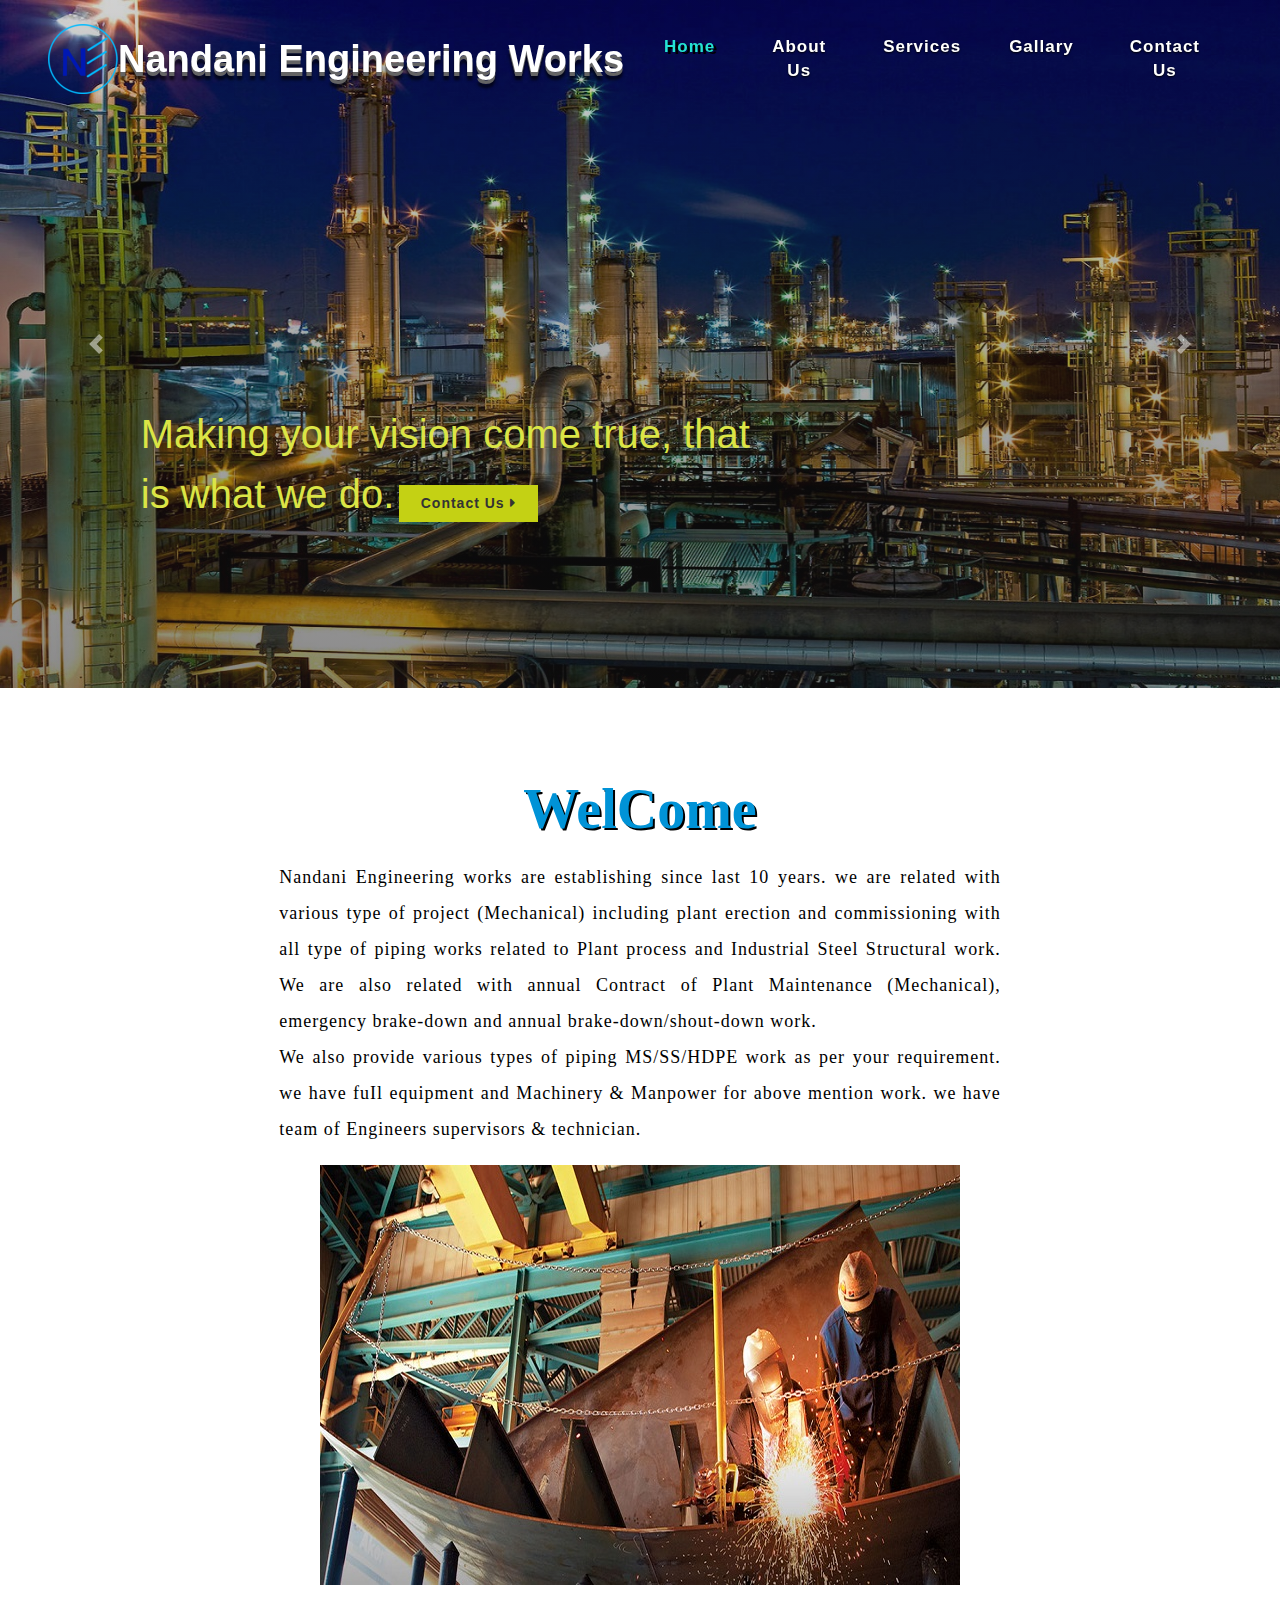
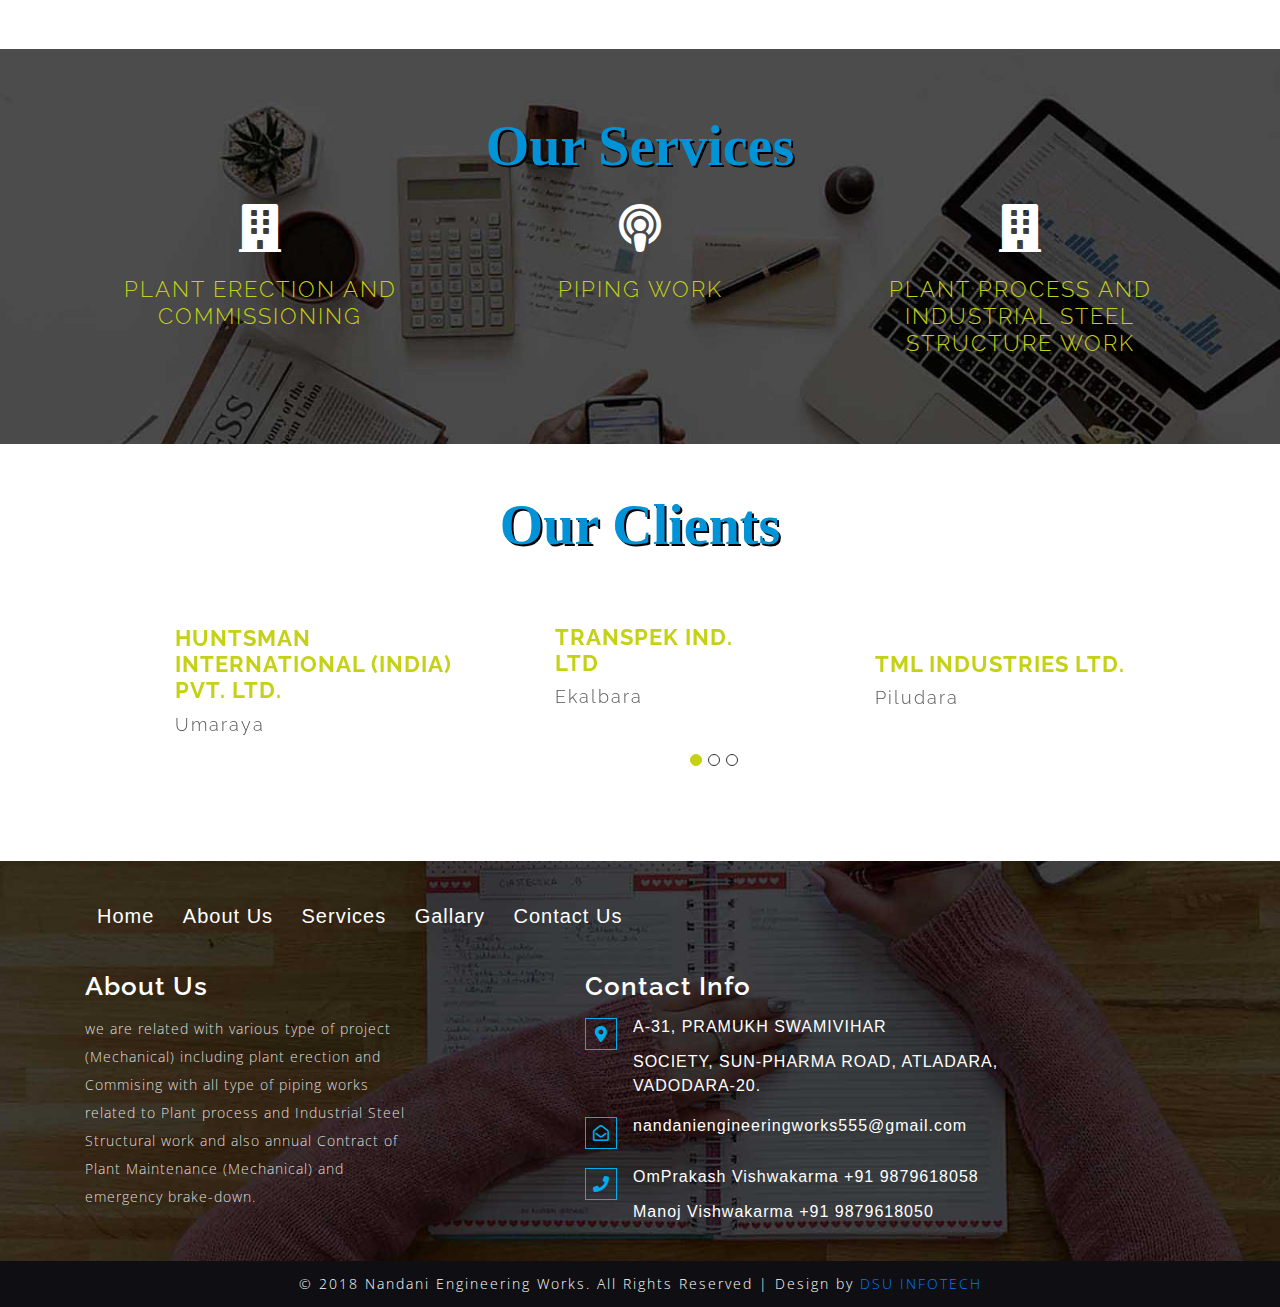
<file: index.html>
<!--
	Author: W3layouts
	Author URL: http://w3layouts.com
	License: Creative Commons Attribution 3.0 Unported
	License URL: http://creativecommons.org/licenses/by/3.0/
-->

<!DOCTYPE html>
<html>

<head>
    <link rel="shortcut icon" href="images/favicon.png" />
	<title>Nandani Engineering Works (Fabricators & Contractor)</title>
	<meta name="viewport" content="width=device-width, initial-scale=1">
	<meta charset="utf-8">
	<meta name="keywords" content="Consult Pro a Responsive web template, Bootstrap Web Templates, Flat Web Templates, Android Compatible web template, 
Smartphone Compatible web template, free webdesigns for Nokia, Samsung, LG, SonyEricsson, Motorola web design" />

	<script type="application/x-javascript">
		addEventListener("load", function () {
			setTimeout(hideURLbar, 0);
		}, false);

		function hideURLbar() {
			window.scrollTo(0, 1);
		}
	</script>
	<link rel="stylesheet" href="css/bootstrap.css"> <!-- Bootstrap-Core-CSS -->
	<link href="css/style.css" rel='stylesheet' type='text/css' />
	<!-- FlexSlider css -->
		<link rel="stylesheet" href="css/flexslider.css" type="text/css" media="screen" />
	<!-- //FlexSlider css -->

	<link href="css/fontawesome-all.css" rel="stylesheet">
	<link href="//fonts.googleapis.com/css?family=Open+Sans:300,300i,400,400i,600,600i,700,700i,800,800i" rel="stylesheet">
	<link href="//fonts.googleapis.com/css?family=Raleway:100,100i,200,200i,300,300i,400,400i,500,500i,600,600i,700,700i,800,800i,900,900i" rel="stylesheet">
</head>

<body>
	<!--Header-->

	<header>
	 <div class="agile-banner_nav">
		<nav class="navbar navbar-expand-lg navbar-light bg-light">
   <img src="images/logo2.png"></img><a class="navbar-brand" href="index.html"> Nandani Engineering Works</a>
  <button class="navbar-toggler" type="button" data-toggle="collapse" data-target="#navbarSupportedContent" aria-controls="navbarSupportedContent" aria-expanded="false" aria-label="Toggle navigation">
    <span class="navbar-toggler-icon"></span>
  </button>

  <div class="collapse navbar-collapse justify-content-center" id="navbarSupportedContent">
    <ul class="navbar-nav ml-auto">
      <li class="nav-item active">
        <a class="nav-link" href="index.html">Home <span class="sr-only">(current)</span></a>
      </li>
	  <li class="nav-item">
        <a class="nav-link" href="about.html">About Us</a>
      </li>
	  <li class="nav-item">
		<a href="services.html" class="nav-link">Services</a>
	  </li>
	   <li class="nav-item">
        <a class="nav-link" href="gallary.html">Gallary</a>
      </li>
	   <li class="nav-item">
        <a class="nav-link" href="contact.html">Contact Us</a>
      </li>
    </ul>
  </div>
</nav>
 
</div>
</header>

	<!--/banner-->
	<section class="banner-top">
	<div class="banner">
		<div id="carouselExampleIndicators" class="carousel slide" data-ride="carousel">
			<ol class="carousel-indicators">
				<li data-target="#carouselExampleIndicators" data-slide-to="0" class="active"></li>
				<li data-target="#carouselExampleIndicators" data-slide-to="1"></li>
				<li data-target="#carouselExampleIndicators" data-slide-to="2"></li>
				<li data-target="#carouselExampleIndicators" data-slide-to="3"></li>
			</ol>
			<div class="carousel-inner" role="listbox">
				<div class="carousel-item active">
					<div class="carousel-caption">
							<span class="fhome">Making your vision come true, that is what we do.</span></h3>
								<a href="contact.html">Contact Us <i class="fas fa-caret-right" aria-hidden="true"></i></a>

					</div>
				</div>
				<div class="carousel-item item2">
					<div class="carousel-caption">
						<span class="fhome">Listen better. Plan better. Build better.</span>
								<a href="contact.html">Contact Us <i class="fas fa-caret-right" aria-hidden="true"></i></a>

					</div>
				</div>
				<div class="carousel-item item3">
					<div class="carousel-caption">
							<span class="fhome">Building your visions. Creating reality.</span>
								<a href="contact.html">Contact Us <i class="fas fa-caret-right" aria-hidden="true"></i></a>

					</div>
				</div>
				<div class="carousel-item item4">
					<div class="carousel-caption">
							<span class="fhome">Always dedicated and devoted.</span>
								<a href="contact.html">Contact Us <i class="fas fa-caret-right" aria-hidden="true"></i></a>

				</div>
				</div>
			</div>
			<a class="carousel-control-prev" href="#carouselExampleIndicators" role="button" data-slide="prev">
				<span class="carousel-control-prev-icon" aria-hidden="true"></span>
				<span class="sr-only">Previous</span>
			</a>
			<a class="carousel-control-next" href="#carouselExampleIndicators" role="button" data-slide="next">
				<span class="carousel-control-next-icon" aria-hidden="true"></span>
				<span class="sr-only">Next</span>
			</a>
		</div>
	</div>
	</section>
	<!--//banner-->
<!---728x90--->
<br/>
	<!--/about-->
	<section class="about py-5">
		<div class="container py-3 py-md-3">
		<div class="w3-head-all text-center mb-3">
			<h3 class="blink">WelCome</h3>
		</div>
			<div class="about-grid ">
				<p class="fsize">Nandani Engineering works are establishing since last 10 years. we are related with various type of project (Mechanical)
including plant erection and commissioning with all type of piping works related to Plant process and Industrial Steel Structural work.
We are also related with annual Contract of Plant Maintenance (Mechanical), emergency brake-down and annual brake-down/shout-down
work.<br/>We also provide various types of piping MS/SS/HDPE work as per your requirement.
we have fuIl equipment and Machinery & Manpower for above mention work. we have team of Engineers supervisors & technician.</p>
			</div>
			<div class="about-grid1 text-center">
				<img src="images/ab2.jpg" alt="about" class="img-fluid">
			</div>
			<!--/banner-bottom-->
				</div>
	</section>
	
		<!-- /Services -->
			<div class="agile-services-w3 py-5">
				<div class="container py-3 py-md-3">
				   <div class="w3-head-all text-center mb-3">
					<h3>Our Services</h3>
					</div>
					<div class="wthree-agile-sevre-grids row my-4">
						<div class="col-lg-4  wthree-agile-grid services-align">
						       <div class="service-icons">
									<i class="fas fa-building"></i>
								</div>
								<h4>Plant Erection and commissioning</h4>
						</div>
						<div class="col-lg-4  wthree-agile-grid services-align">
						         <div class="service-icons">
								 <i class="fas fa-podcast"></i>
								</div>
								<h4>Piping Work</h4>
						</div>
						<div class="col-lg-4  wthree-agile-grid">
						        <div class="service-icons">
								<i class="fas fa-building"></i>	
								</div>
								<h4>Plant Process and Industrial Steel Structure Work</h4>
						</div>
					</div>
			    </div>
		   </div>
		<!-- //Services -->

			<!-- Team -->
<div class="team py-5" id="team">
	<div class="w3-head-all text-center mb-3">
			<h3>Our Clients</h3>
		</div>
	<div class="container py-3 py-md-3 mleft1">
		<div class="flexslider-info">
			<section class="slider">
				<div class="flexslider">
					<ul class="slides">
						<li>
							<div class="w3l-info1 row">
								<div class="col-lg-4 col-md-5 row">
									<div class="col-lg-1 col-md-1  team-grid-1">
										
									</div>
									<div class="col-lg-11 col-md-7  team-grid-2">
										<h4>Huntsman International (India) pvt. Ltd.</h4>
										<h5>Umaraya</h5>
										
									</div>
								</div>
								<div class="col-lg-4 col-md-5  row">
									<div class="col-lg-1  col-md-1 team-grid-1">
										
									</div>
									<div class="col-lg-8 col-md-7  team-grid-2">
										<h4>Transpek Ind. Ltd</h4>
										<h5>Ekalbara</h5>
									</div>
									
								</div>
								<div class="col-lg-4 col-md-5  row">
									<div class="col-lg-1  col-md-1 team-grid-1">
										
									</div>
									<div class="col-lg-11 col-md-7  team-grid-2">
										<h4>TML Industries Ltd.</h4>
										<h5>Piludara</h5>
									</div>
									
								</div>
							</div>
						</li>
						<li>
							<div class="w3l-info1 row">
								<div class="col-lg-4 col-md-5 row">
									<div class="col-lg-1 col-md-1  team-grid-1">
										
									</div>
									<div class="col-lg-11 col-md-7  team-grid-2">
										<h4>Diamond Power Infrastructure Ltd.</h4>
										<h5>Jarod / Ranoli</h5>
										
									</div>
								</div>
								<div class="col-lg-4 col-md-4  row">
									<div class="col-lg-1  col-md-1 team-grid-1">
										
									</div>
									<div class="col-lg-11 col-md-7  team-grid-2">
										<h4>Bodal Chemical Ltd.</h4>
										<h5>Dudhwada</h5>
									</div>
									
								</div>
								<div class="col-lg-4 col-md-4  row">
									<div class="col-lg-3  col-md-3 team-grid-1">
										
									</div>
									<div class="col-lg-10 col-md-7  team-grid-2">
										<h4>Kiri Industries Ltd. Unit-m.</h4>
										<h5>Karkhadi</h5>
									</div>
									
								</div>
							</div>
						</li>
						<li>
							<div class="w3l-info1 row">
								<div class="col-lg-3 col-md-5 row">
									<div class="col-lg-1 col-md-1  team-grid-1">
										
									</div>
									<div class="col-lg-7 col-md-7  team-grid-2">
										<h4>Chemical process Ind. Ltd.</h4>
										<h5>Ahmedabad</h5>
										
									</div>
								</div>
								<div class="col-lg-3 col-md-5  row">
									<div class="col-lg-1  col-md-1 team-grid-1">
										
									</div>
									<div class="col-lg-11 col-md-7  team-grid-2">
										<h4>Saugirila Construction</h4>
										<h5>Vadodara</h5>
									</div>
									
								</div>
								<div class="col-lg-3 col-md-5  row">
									<div class="col-lg-1  col-md-1 team-grid-1">
										
									</div>
									<div class="col-lg-11 col-md-7  team-grid-2 mbottom">
										<h4>Transpek Silox Industry Ltd.</h4>
										<h5>Ekalbara</h5>
									</div>
									
								</div>
								<div class="col-lg-3 col-md-5  row">
									<div class="col-lg-1  col-md-1 team-grid-1">
										
									</div>
									<div class="col-lg-10 col-md-7  team-grid-2">
										<h4>Dystuff Pvt. Ltd.</h4>
										<h5>Ekalbara</h5>
									</div>
									
								</div>
							</div>
						</li>
					</ul>
				</div>
			</section>
		</div>
	</div>
</div>
<!-- //Team -->	
	
	
	
	
			<!-- /.row -->
		<!--//about-->

		<!--/footer-->
		<section class="footer py-3 mtop">
	<div class="container"> 
		<div class="row py-4 foot-resp">
	<div class="col-lg-8 bottom-nav-main">
				<ul>
					<li>
						<a href="index.html">Home</a>
					</li>
					<li>
						<a href="about.html">About Us</a>
					</li>
					<li>
						<a href="services.html">Services</a>
					</li>
					<li>
						<a href="gallary.html">Gallary</a>
					</li>
					<li>
						<a href="contact.html">Contact Us</a>
					</li>
				</ul>
			</div>
			</div>

	 <div class="row py-3">
		<div class="col-lg-4  footer_grid foot-resp">
			<h3>About Us</h3>
			<p>we are related with various type of project (Mechanical) including plant erection and Commising with all type of piping works related to Plant process and Industrial Steel Structural work and also annual Contract of Plant Maintenance (Mechanical) and emergency brake-down.</p>
		</div>
		<div class="col-lg-5  footer_grid foot-resp mleft">
			<h3>Contact Info</h3>
			<ul class="address">
				<li><i class="fas fa-map-marker-alt" aria-hidden="true"></i>A-31, PRAMUKH SWAMIVIHAR <span>SOCIETY, SUN-PHARMA ROAD, ATLADARA, VADODARA-20.</span></li>
				<li><i class="far fa-envelope-open" aria-hidden="true"></i><a href="mailto:info@example.com">nandaniengineeringworks555@gmail.com</a></li>
				<li><i class="fas fa-phone" aria-hidden="true"></i>OmPrakash Vishwakarma +91 9879618058
						<span>Manoj Vishwakarma +91 9879618050</span></li>
				</ul>
		</div>
	   </div>
			</div>
		</section>
			<!--//footer-->
			<section class="copy-rights">
			<p class="copyright">© 2018 Nandani Engineering Works. All Rights Reserved | Design by <a href="http://www.dsuinfotech.com/" target="_blank">DSU INFOTECH</a></p>
			</section> 

<!-- js -->
	<script type="text/javascript" src="js/jquery-2.2.3.min.js"></script>
	<script type="text/javascript" src="js/bootstrap.js"></script> <!-- Necessary-JavaScript-File-For-Bootstrap --> 
	<!-- //js -->
<!-- Flex slider-script -->
	<script defer src="js/jquery.flexslider.js"></script>
		<script type="text/javascript">
		
		$(window).load(function(){
		  $('.flexslider').flexslider({
			animation: "slide",
			start: function(slider){
			  $('body').removeClass('loading');
			}
		  });
		});
	  </script>
	<!-- //Flex slider-script -->
			<!-- Calendar -->
						<link rel="stylesheet" href="css/jquery-ui.css" />
						<script src="js/jquery-ui.js"></script>
						<script>
								$(function() {
									$( "#datepicker" ).datepicker();
								});
						</script>
						<!-- //Calendar -->  

<!-- start-smooth-scrolling -->
	<script src="js/move-top.js"></script>
	<script src="js/easing.js"></script>
	<script>
		jQuery(document).ready(function ($) {
			$(".scroll").click(function (event) {
				event.preventDefault();

				$('html,body').animate({
					scrollTop: $(this.hash).offset().top
				}, 1000);
			});
		});
	</script>
	<!-- //end-smooth-scrolling -->
	
	<!-- smooth-scrolling-of-move-up -->
	<script>
		$(document).ready(function () {
			/*
			var defaults = {
				containerID: 'toTop', // fading element id
				containerHoverID: 'toTopHover', // fading element hover id
				scrollSpeed: 1200,
				easingType: 'linear' 
			};
			*/

			$().UItoTop({
				easingType: 'easeOutQuart'
			});

		});
	</script>
	<!-- //smooth-scrolling-of-move-up -->
	
	
	<!-- smooth scrolling js -->
	<script src="js/SmoothScroll.min.js"></script>
	<!-- //smooth scrolling js -->
 </body>
</html>
</file>
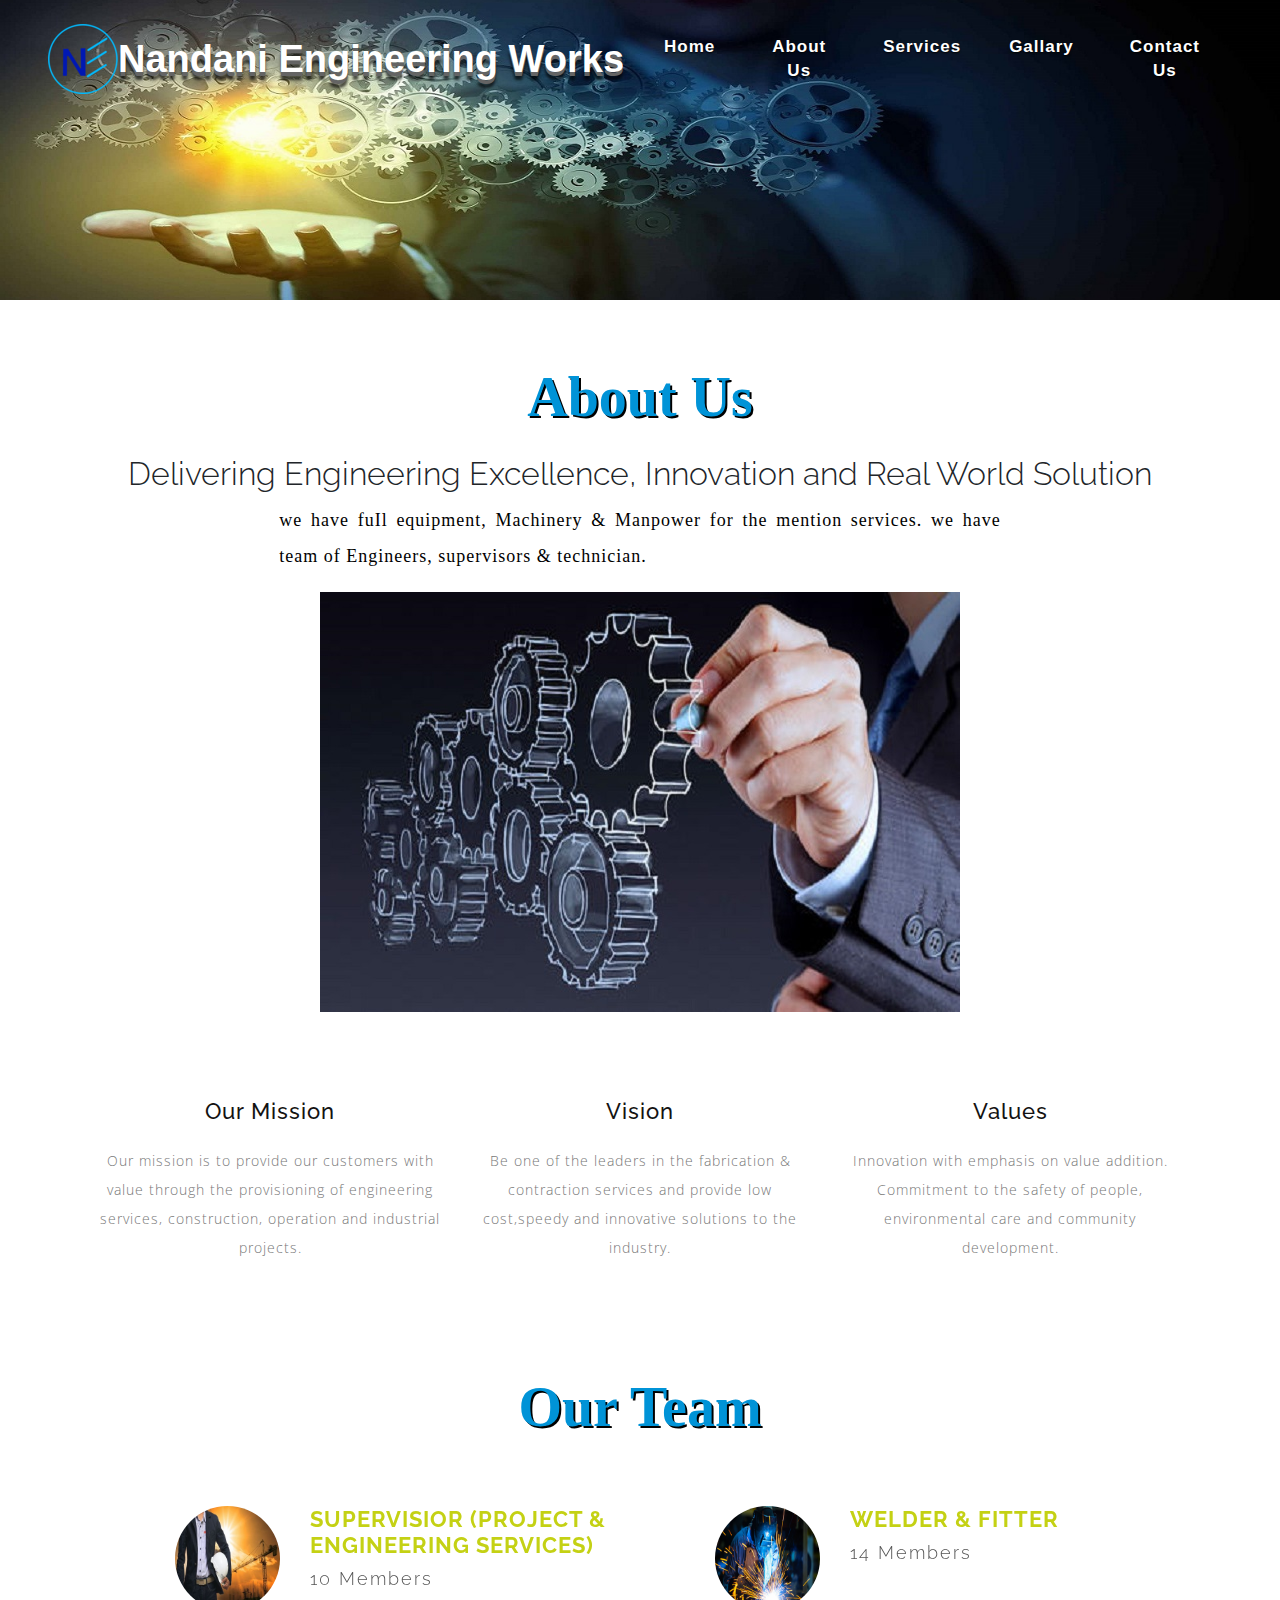
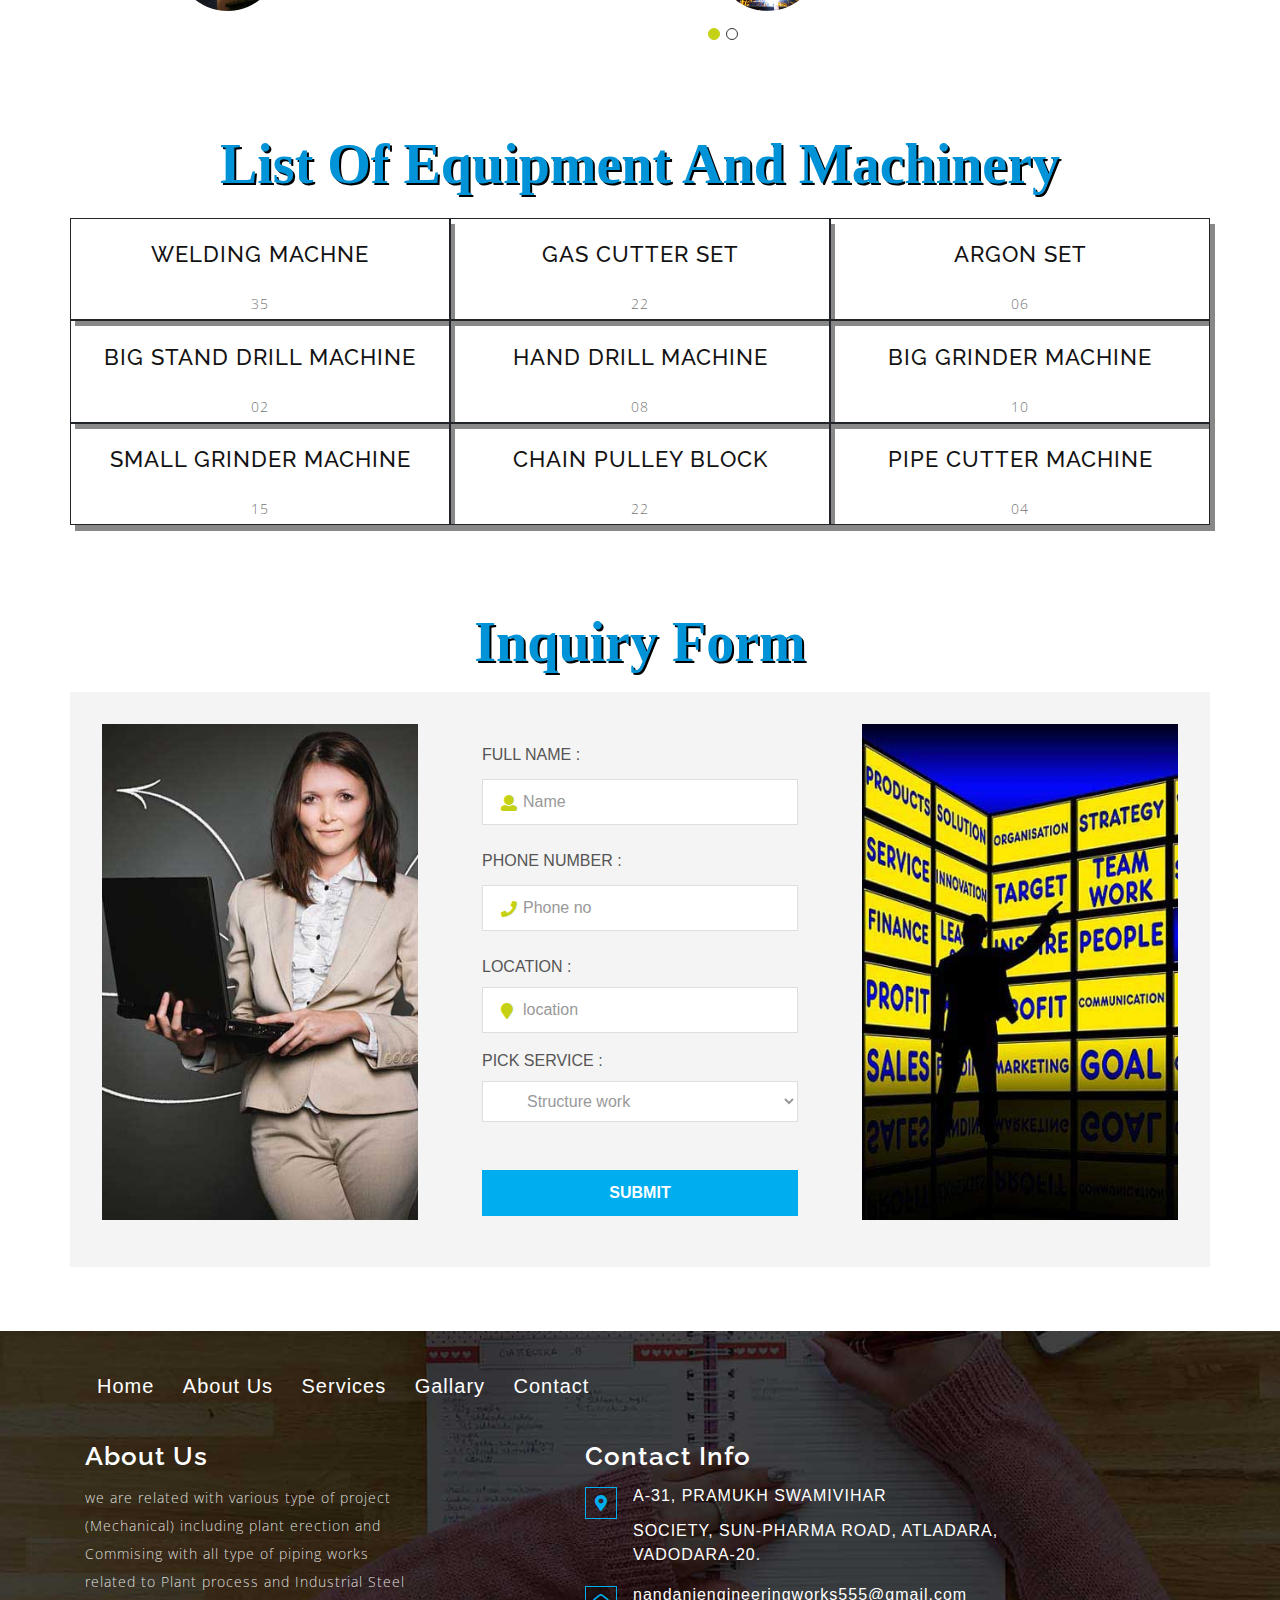
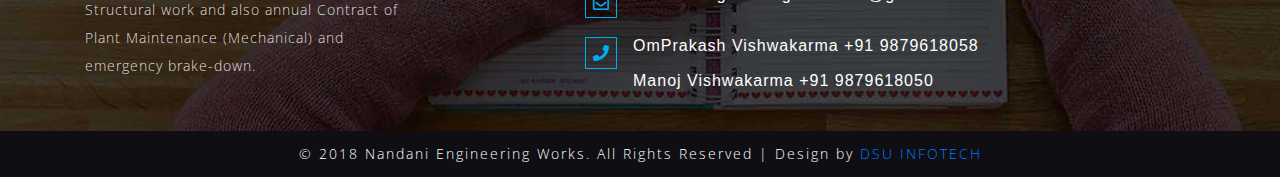
<file: about.html>
<!--
	Author: W3layouts
	Author URL: http://w3layouts.com
	License: Creative Commons Attribution 3.0 Unported
	License URL: http://creativecommons.org/licenses/by/3.0/
-->

<html lang="zxx">
  <head>
    <link rel="shortcut icon" href="images/favicon.png" />
	<title>Nandani Engineering Works (Fabricators & Contractor)</title>
	<meta name="viewport" content="width=device-width, initial-scale=1">
	<meta charset="utf-8">
	<meta name="keywords" content="Consult Pro a Responsive web template, Bootstrap Web Templates, Flat Web Templates, Android Compatible web template, 
Smartphone Compatible web template, free webdesigns for Nokia, Samsung, LG, SonyEricsson, Motorola web design" />

	<script type="application/x-javascript">
		addEventListener("load", function () {
			setTimeout(hideURLbar, 0);
		}, false);

		function hideURLbar() {
			window.scrollTo(0, 1);
		}
	</script>
	<link rel="stylesheet" href="css/bootstrap.css"> <!-- Bootstrap-Core-CSS -->
	<link href="css/style.css" rel='stylesheet' type='text/css' />
	<!-- FlexSlider css -->
		<link rel="stylesheet" href="css/flexslider.css" type="text/css" media="screen" />
	<!-- //FlexSlider css -->

	<link href="css/fontawesome-all.css" rel="stylesheet">
	<link href="//fonts.googleapis.com/css?family=Open+Sans:300,300i,400,400i,600,600i,700,700i,800,800i" rel="stylesheet">
	<link href="//fonts.googleapis.com/css?family=Raleway:100,100i,200,200i,300,300i,400,400i,500,500i,600,600i,700,700i,800,800i,900,900i" rel="stylesheet">
</head>
   <body>
      <!--navbar-->
  <!--Header-->

	<header>
	 <div class="agile-banner_nav">
		<nav class="navbar navbar-expand-lg navbar-light bg-light">
   <img src="images/logo2.png"></img><a class="navbar-brand" href="index.html">Nandani Engineering Works</a>
  <button class="navbar-toggler" type="button" data-toggle="collapse" data-target="#navbarSupportedContent" aria-controls="navbarSupportedContent" aria-expanded="false" aria-label="Toggle navigation">
    <span class="navbar-toggler-icon"></span>
  </button>

  <div class="collapse navbar-collapse justify-content-center" id="navbarSupportedContent">
    <ul class="navbar-nav ml-auto">
      <li class="nav-item">
        <a class="nav-link" href="index.html">Home <span class="sr-only">(current)</span></a>
      </li>
      
	  <li class="nav-item">
        <a class="nav-link" href="about.html">About Us</a>
      </li>
	  <li class="nav-item">
		<a href="services.html" class="nav-link">Services</a>
	  </li>
	   <li class="nav-item">
        <a class="nav-link" href="gallary.html">Gallary</a>
      </li>
	   <li class="nav-item">
        <a class="nav-link" href="contact.html">Contact Us</a>
      </li>    </ul>
  </div>
</nav>
 
</div>
</header>
      <!--//navbar-->
      <!-- banner -->
      <div class="inner_page_about">
      </div>
	<!--//banner-->
	<!--/about-->
	<section class="about py-5">
		<div class="container py-3 py-md-3">
		<div class="w3-head-all text-center mb-3">
			<h3 class="blink">About us</h3>
		</div>
			<div class="about-grid ">
				<h2 class="p-2 text-center">Delivering Engineering Excellence, Innovation and Real World Solution</h2>
				<p class="fsize">we have fuIl equipment, Machinery & Manpower for the mention services. we have team of Engineers, supervisors & technician.</p>
			</div>
			<div class="about-grid1 text-center">
				<img src="images/ab1.jpg" alt="about" class="img-fluid">
			</div>
			<!--/banner-bottom-->
	<div class="banner-bottom">
		<div class="container">

			<!-- Three columns of text below the carousel -->
			<div class="row bt-grids-main">
				<div class="col-lg-4 col-md-4 bottom-sub-grid text-center">
				

					<h4 class="sub-tittle">Our Mission</h4>
					<p>Our mission is to provide our customers with value through the provisioning of engineering services, construction, operation and industrial projects.</p>

				</div>
				<!-- /.col-lg-4 -->
				<div class="col-lg-4 col-md-4 bottom-sub-grid text-center">
					<h4 class="sub-tittle">Vision</h4>
					<p>Be one of the leaders in the fabrication & contraction services and provide low cost,speedy and innovative solutions to the industry.</p>

				</div>
				<!-- /.col-lg-4 -->
				<div class="col-lg-4 col-md-4 bottom-sub-grid text-center">
					<h4 class="sub-tittle">Values</h4>
					<p>Innovation with emphasis on value addition. Commitment to the safety of people, environmental care and community development.</p>

				</div>
				<!-- /.col-lg-4 -->

			</div>
			<!-- /.row -->
		</div>
	</div>
		</div>
	</section>
		<!--//about-->



		<!-- Team -->
<div class="team py-5" id="team">
	<div class="w3-head-all text-center mb-3">
			<h3>Our Team</h3>
		</div>
	<div class="container py-3 py-md-3 mleft1">
		<div class="flexslider-info">
			<section class="slider">
				<div class="flexslider">
					<ul class="slides">
						<li>
							<div class="w3l-info1 row">
								<div class="col-lg-6 col-md-6 row">
									<div class="col-lg-3 col-md-3  team-grid-1">
										<img src="images/team1.jpg" alt="" class="img-fluid" />
									</div>
									<div class="col-lg-9 col-md-7  team-grid-2">
										<h4 class="col1">SUPERVISIOR (PROJECT & ENGINEERING SERVICES)</h4>
										<h5>10 Members</h5>
										</div>
								</div>
								<div class="col-lg-6 col-md-6  row">
									<div class="col-lg-3  col-md-3 team-grid-1">
										<img src="images/team2.jpg" alt="" class="img-fluid" />
									</div>
									<div class="col-lg-7 col-md-7  team-grid-2">
										<h4 class="col1">WELDER & FITTER</h4>
										<h5>14 Members</h5>
										</div>
									
								</div>
									
							</div>
						</li>
						<li>
							<div class="w3l-info1 row">
								<div class="col-lg-6 col-md-6  row">
									<div class="col-lg-3 col-md-3  team-grid-1">
										<img src="images/team3.jpg" alt="" class="img-fluid" />
									</div>
									<div class="col-lg-7 col-md-7 team-grid-2 col1">
										<h4>RIGGER</h4>
										<h5>35 Members</h5>
										</div>
									<div class="clearfix"></div>
								</div>
								<div class="col-lg-6 col-md-6  row">
									<div class="col-lg-3 col-md-3  team-grid-1">
										<img src="images/team4.jpg" alt="" class="img-fluid" />
									</div>
									<div class="col-lg-7 col-md-7 team-grid-2 col1">
										<h4>Accountant</h4>
										<h5>1 Member</h5>
										</div>
									
								</div>
									
							</div>
						</li>
					</ul>
				</div>
			</section>
		</div>
	</div>
</div>
<!-- //Team -->

<div class="banner-bottom lequip">
		<div class="container">
<div class="w3-head-all text-center mb-3">
			<h3 class="blink mbottom">List of Equipment And Machinery</h3>
		</div>
			<!-- Three columns of text below the carousel -->
			<div class="row bt-grids-main">
				<div class="col-lg-4 col-md-4 bottom-sub-grid text-center bor">
					<h4 class="sub-tittle">WELDING MACHNE</h4>
					<p>35</p>
				</div>
				<!-- /.col-lg-4 -->
				<div class="col-lg-4 col-md-4 bottom-sub-grid text-center bor">
				<h4 class="sub-tittle">GAS CUTTER SET</h4>
					<p>22</p>
				</div>
				<!-- /.col-lg-4 -->
				<div class="col-lg-4 col-md-4 bottom-sub-grid text-center bor">
					<h4 class="sub-tittle">ARGON SET</h4>
					<p>06</p>
				</div>
				<!-- /.col-lg-4 -->
				<div class="col-lg-4 col-md-4 bottom-sub-grid text-center bor">
				<h4 class="sub-tittle">BIG STAND DRILL MACHINE</h4>
					<p>02</p>
				</div>
				<div class="col-lg-4 col-md-4 bottom-sub-grid text-center bor">
				<h4 class="sub-tittle">HAND DRILL MACHINE</h4>
					<p>08</p>
				</div>
				<div class="col-lg-4 col-md-4 bottom-sub-grid text-center bor">
				<h4 class="sub-tittle">BIG GRINDER MACHINE</h4>
					<p>10</p>
				</div>
				<div class="col-lg-4 col-md-4 bottom-sub-grid text-center bor">
				<h4 class="sub-tittle">SMALL GRINDER MACHINE</h4>
					<p>15</p>
				</div>
				<div class="col-lg-4 col-md-4 bottom-sub-grid text-center bor">
				<h4 class="sub-tittle">CHAIN PULLEY BLOCK</h4>
					<p>22</p>
				</div>
				<div class="col-lg-4 col-md-4 bottom-sub-grid text-center bor">
				<h4 class="sub-tittle">PIPE CUTTER MACHINE</h4>
					<p>04</p>
				</div>
			</div></div>
		</div>
	

<!---728x90--->
<!-- reservation -->
	<div class="reservation-w3laits py-5">
		<div class="container py-3 py-md-3">
		<div class="w3-head-all text-center mb-3">
					<h3>Inquiry Form</h3>
					</div>
			<div class="agile-reservation row">
			    <div class="col-lg-4 col-md-4 agile-reservation-grid">
			        <img src="images/r1.jpg" alt=" " class="img-responsive img-style row2 img-fluid">
			    </div>
				 <div class="col-lg-4 col-md-4 agile-reservation-grid mid-w3l-aits">
			  <div class="book-form">
							<form action="#" method="post">
								<div class="phone_email">
									<label>Full Name : </label>
									<div class="form-text">
										<span class="fa fa-user" aria-hidden="true"></span>
										<input type="text" name="Name" placeholder="Name" required="">
									</div> 
								</div>
								<div class="phone_email">
									<label>Phone Number : </label>
									<div class="form-text">
										<span class="fa fa-phone" aria-hidden="true"></span>
										<input type="text" name="Phone no" placeholder="Phone no" required="">
									</div> 
								</div> 
								<div class="clearfix"></div>
								<div class="agileits_reservation_grid">
									<div class="span1_of_1">
										<label>Location : </label> 
										<div class="book_date"> 
											<span class="fa fa-map-marker" aria-hidden="true"></span>
											<input type="text" name="address" placeholder="location" required="">
										</div>					
									</div>
									<div class="span1_of_1">
										<!-- start_section_room -->
										<label>Pick Service : </label>
										<div class="section_room">
											<span class="fa fa-clock-o" aria-hidden="true"></span>
											<select id="country" onchange="change_country(this.value)" class="frm-field required">
												<option value="null">Structure work</option>
												<option value="null">Pipeing Work</option>         
												<option value="AX">Equipment Work</option>
												<option value="AX">Equipment Mfg. Work</option>
												<option value="AX">Hydra & Crane Supply</option>
												<option value="AX">Project Work</option>
												<option value="AX">Maintenance Work</option>
											</select>
										</div>	
									</div>
								</div> 
								<input type="submit" value="Submit" />
							</form>
						</div>
					
			     </div>
				  <div class="col-lg-4 col-md-4 agile-reservation-grid">
			       <img src="images/r2.jpg" alt=" " class="img-responsive img-style row2 img-fluid">
			    </div>
			</div>
		</div>
   </div>
<!-- //reservation -->
		
		<!--/footer-->
		<section class="footer py-3">
	<div class="container">
		<div class="row py-4 foot-resp">
	<div class="col-lg-8 bottom-nav-main">
				<ul>
					<li>
						<a href="index.html">Home</a>
					</li>
					<li>
						<a href="about.html">About Us</a>
					</li>
					<li>
						<a href="services.html">Services</a>
					</li>
					<li>
						<a href="gallary.html">Gallary</a>
					</li>
					<li>
						<a href="contact.html">Contact</a>
					</li>
				</ul>
				</ul>
			</div>
			</div>

	 <div class="row py-3">
		<div class="col-lg-4  footer_grid foot-resp ">
			<h3>About Us</h3>
			<p>we are related with various type of project (Mechanical) including plant erection and Commising with all type of piping works related to Plant process and Industrial Steel Structural work and also annual Contract of Plant Maintenance (Mechanical) and emergency brake-down.</p>
		</div>
		<div class="col-lg-5  footer_grid foot-resp footleft mleft">
			<h3>Contact Info</h3>
			<ul class="address">
				<li><i class="fas fa-map-marker-alt" aria-hidden="true"></i>A-31, PRAMUKH SWAMIVIHAR <span>SOCIETY, SUN-PHARMA ROAD, ATLADARA, VADODARA-20.</span></li>
				<li><i class="far fa-envelope-open" aria-hidden="true"></i><a href="mailto:info@example.com">nandaniengineeringworks555@gmail.com</a></li>
				<li><i class="fas fa-phone" aria-hidden="true"></i>OmPrakash Vishwakarma +91 9879618058
						<span>Manoj Vishwakarma +91 9879618050</span></li>
				</ul>
		</div>
	   </div>
			</div>
		</section>
			<!--//footer-->
			<section class="copy-rights">
			<p class="copyright">© 2018 Nandani Engineering Works. All Rights Reserved | Design by <a href="http://www.dsuinfotech.com/" target="_blank">DSU INFOTECH</a></p>
			</section> 

<!-- js -->
	<script type="text/javascript" src="js/jquery-2.2.3.min.js"></script>
	<script type="text/javascript" src="js/bootstrap.js"></script> <!-- Necessary-JavaScript-File-For-Bootstrap --> 
	<!-- //js -->
<!-- Flex slider-script -->
	<script defer src="js/jquery.flexslider.js"></script>
		<script type="text/javascript">
		
		$(window).load(function(){
		  $('.flexslider').flexslider({
			animation: "slide",
			start: function(slider){
			  $('body').removeClass('loading');
			}
		  });
		});
	  </script>
	<!-- //Flex slider-script -->
			<!-- Calendar -->
						<link rel="stylesheet" href="css/jquery-ui.css" />
						<script src="js/jquery-ui.js"></script>
						<script>
								$(function() {
									$( "#datepicker" ).datepicker();
								});
						</script>
						<!-- //Calendar -->  

<!-- start-smooth-scrolling -->
	<script src="js/move-top.js"></script>
	<script src="js/easing.js"></script>
	<script>
		jQuery(document).ready(function ($) {
			$(".scroll").click(function (event) {
				event.preventDefault();

				$('html,body').animate({
					scrollTop: $(this.hash).offset().top
				}, 1000);
			});
		});
	</script>
	<!-- //end-smooth-scrolling -->
	
	<!-- smooth-scrolling-of-move-up -->
	<script>
		$(document).ready(function () {
			/*
			var defaults = {
				containerID: 'toTop', // fading element id
				containerHoverID: 'toTopHover', // fading element hover id
				scrollSpeed: 1200,
				easingType: 'linear' 
			};
			*/

			$().UItoTop({
				easingType: 'easeOutQuart'
			});

		});
	</script>
	<!-- //smooth-scrolling-of-move-up -->
	
	
	<!-- smooth scrolling js -->
	<script src="js/SmoothScroll.min.js"></script>
	<!-- //smooth scrolling js -->
 </body>
</html>
</file>
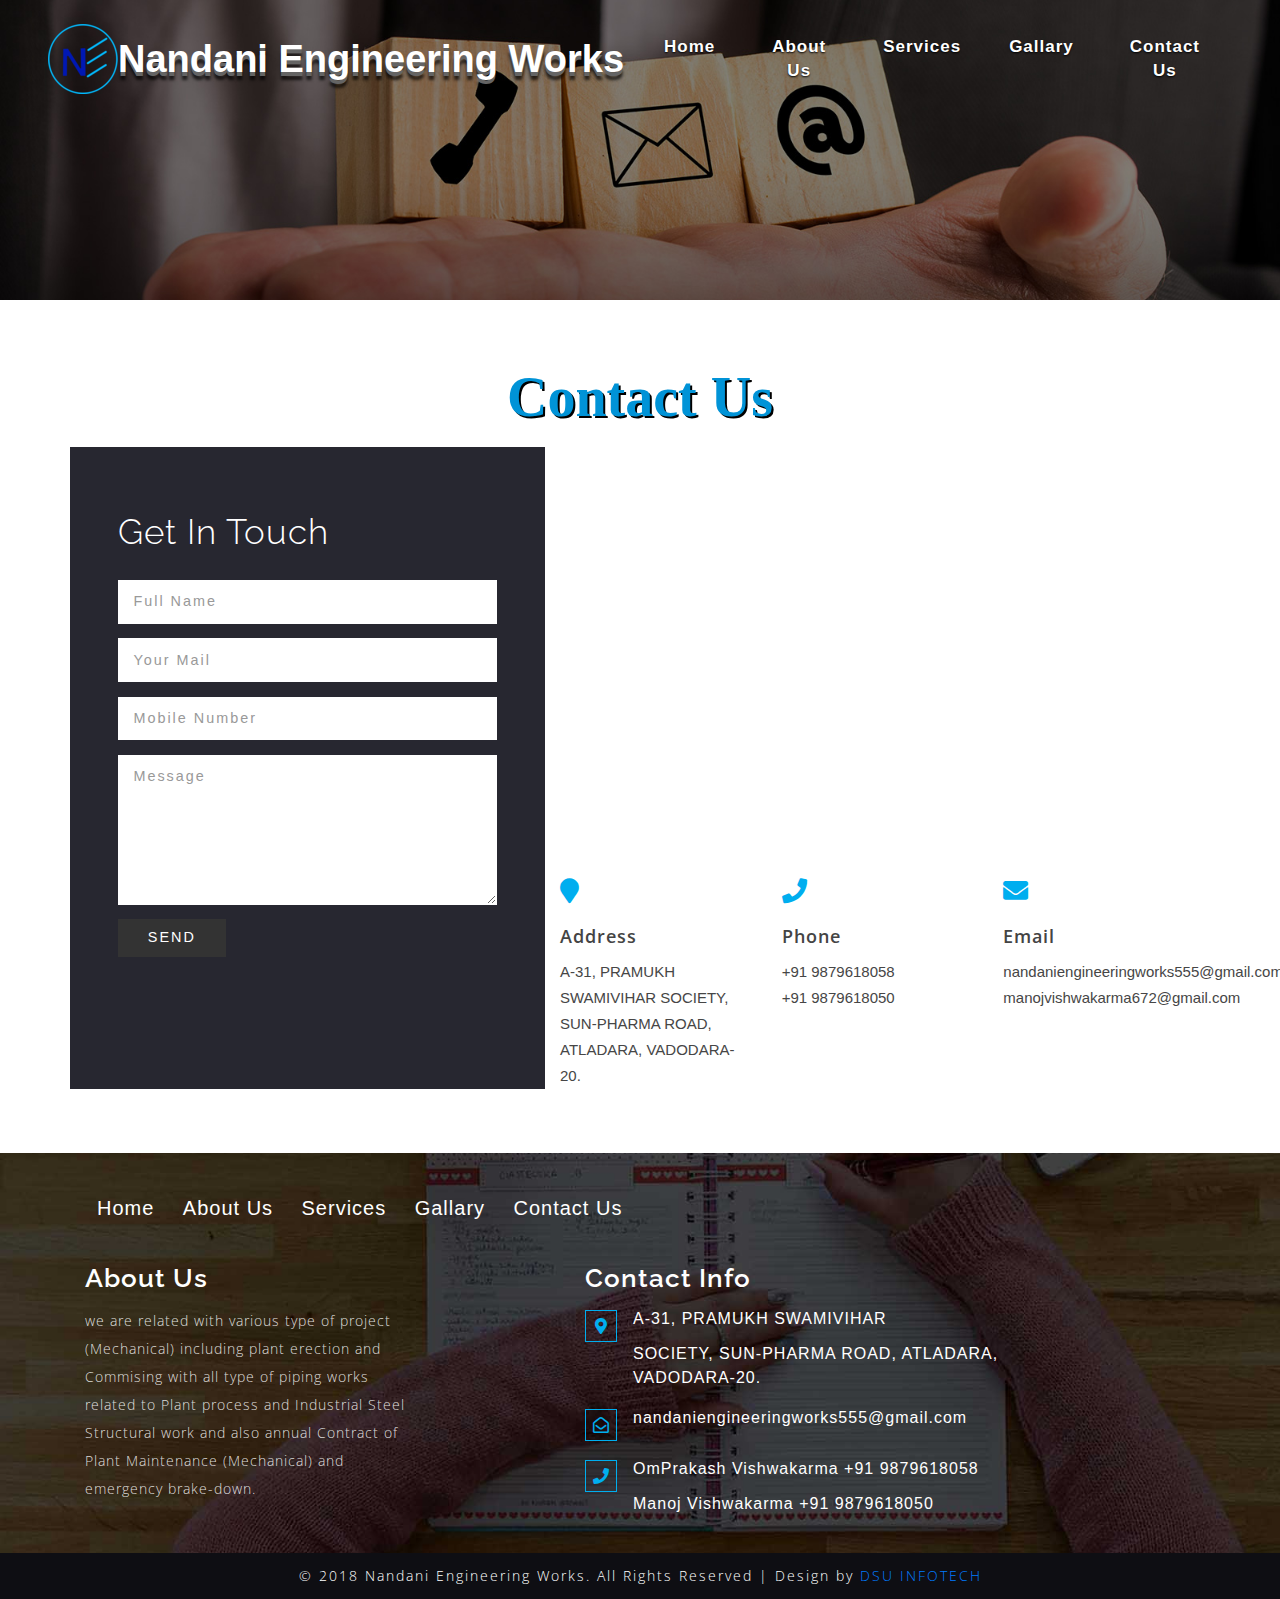
<file: contact.html>
<!--A Design by W3layouts
   Author: W3layout
   Author URL: http://w3layouts.com
   License: Creative Commons Attribution 3.0 Unported
   License URL: http://creativecommons.org/licenses/by/3.0/
   -->
<!DOCTYPE html>
<html lang="zxx">
   <head>
	<link rel="shortcut icon" href="images/favicon.png" />
    <title>Nandani Engineering Works (Fabricators & Contractor)</title>
	<meta name="viewport" content="width=device-width, initial-scale=1">
	<meta charset="utf-8">
	<meta name="keywords" content="Consult Pro a Responsive web template, Bootstrap Web Templates, Flat Web Templates, Android Compatible web template, 
Smartphone Compatible web template, free webdesigns for Nokia, Samsung, LG, SonyEricsson, Motorola web design" />

	<script type="application/x-javascript">
		addEventListener("load", function () {
			setTimeout(hideURLbar, 0);
		}, false);

		function hideURLbar() {
			window.scrollTo(0, 1);
		}
	</script>
	<link href="css/bootstrap.css" rel='stylesheet' type='text/css' />
	<link href="css/style.css" rel='stylesheet' type='text/css' />
	<link href="css/fontawesome-all.css" rel="stylesheet">
	<link href="//fonts.googleapis.com/css?family=Open+Sans:300,300i,400,400i,600,600i,700,700i,800,800i" rel="stylesheet">
	<link href="//fonts.googleapis.com/css?family=Raleway:100,100i,200,200i,300,300i,400,400i,500,500i,600,600i,700,700i,800,800i,900,900i" rel="stylesheet">
   </head>
   <body>
      <!--navbar-->
  <!--Header-->

	<header>
	 <div class="agile-banner_nav">
		<nav class="navbar navbar-expand-lg navbar-light bg-light">
   <img src="images/logo2.png"></img><a class="navbar-brand" href="index.html">Nandani Engineering Works</a>
  <button class="navbar-toggler" type="button" data-toggle="collapse" data-target="#navbarSupportedContent" aria-controls="navbarSupportedContent" aria-expanded="false" aria-label="Toggle navigation">
    <span class="navbar-toggler-icon"></span>
  </button>

  <div class="collapse navbar-collapse justify-content-center" id="navbarSupportedContent">
    <ul class="navbar-nav ml-auto">
      <li class="nav-item">
        <a class="nav-link" href="index.html">Home <span class="sr-only">(current)</span></a>
      </li>
      
	  <li class="nav-item">
        <a class="nav-link" href="about.html">About Us</a>
      </li>
	  <li class="nav-item">
		<a href="services.html" class="nav-link">Services</a>
	  </li>
	  <li class="nav-item">
        <a class="nav-link" href="gallary.html">Gallary</a>
      </li>
	   <li class="nav-item">
        <a class="nav-link" href="contact.html">Contact Us</a>
      </li>    </ul>
  </div>
</nav>
 
</div>
</header>
      <!--//navbar-->
      <!-- banner -->
      <div class="inner_page_about1">
      </div>
      <!--//banner -->
      <!-- contact -->
<section class="contact py-5" id="contact">
	<div class="container py-3 py-md-3">
			<div class="w3-head-all text-center mb-3">
			<h3 class="blink">Contact Us</h3>
		   </div>
		<div class="contact-grids row">
			<div class=" col-lg-5 contact-form">
			<h4 class="heading">Get In Touch</h4>
				<form action="mailto:jahnvimamtora@gmail.com" method="post" enctype="text/plain">
						<input type="text" placeholder="Full Name" required=""/>
						<input type="email" placeholder="Your Mail" required=""/>
						<input type="text" placeholder="Mobile Number" required=""/>
						<textarea placeholder="Message" required=""></textarea>
						<div class="submit1">
							<input type="submit" value="send">
						</div>
				</form>
			</div>
			<div class=" col-lg-7 map">
				<iframe src="https://www.google.com/maps/embed?pb=!1m18!1m12!1m3!1d3691.979032474325!2d73.15581281453012!3d22.278784085334713!2m3!1f0!2f0!3f0!3m2!1i1024!2i768!4f13.1!3m3!1m2!1s0x395fc63e016cbb4b%3A0xecea966d8ea9b0fc!2sPramukh+Swami+Vihar+Society!5e0!3m2!1sen!2sin!4v1536303586290" width="600" height="450" frameborder="0" style="border:0" allowfullscreen></iframe>
				<div class="row">
				<div class="col-lg-4 col-md-1 contact-grid1">
					<i class="fa fa-map-marker" aria-hidden="true"></i>
					<div class="contact-right">
						<p>Address</p>
						<span>A-31, PRAMUKH SWAMIVIHAR SOCIETY, SUN-PHARMA ROAD, ATLADARA,<span> VADODARA-20.</span></span>
					</div>
				</div>
				<div class="col-lg-4 col-md-1 contact-grid1">
					<i class="fa fa-phone" aria-hidden="true"></i>
					<div class="contact-right">
						<p>Phone</p>
						<span>+91 9879618058</span><br/>
						<span>+91 9879618050</span>
					</div>
				</div>
				<div class="col-lg-4 contact-grid1">
					<i class="fa fa-envelope" aria-hidden="true"></i>
					<div class="contact-right">
						<p>Email</p>
						<a href="mailto:nandaniengineeringworks555@gmail.com">nandaniengineeringworks555@gmail.com</a>
						<a href="mailto:manojvishwakarma672@gmail.com">manojvishwakarma672@gmail.com</a>
					</div>
				</div>
				<div class="clearfix"></div>
				</div>
			</div>
		</div>
	</div>
</section>
<!-- //contact -->
<!--/footer-->
		<section class="footer py-3">
	<div class="container">
		<div class="row py-4 foot-resp">
	<div class="col-lg-8 bottom-nav-main">
				<ul>
					<li>
						<a href="index.html">Home</a>
					</li>
					<li>
						<a href="about.html">About Us</a>
					</li>
					<li>
						<a href="services.html">Services</a>
					</li>
					<li>
						<a href="gallary.html">Gallary</a>
					</li>
					<li>
						<a href="contact.html">Contact Us</a>
					</li>
				</ul>
				</ul>
			</div>
			
			</div>

	 <div class="row py-3">
		<div class="col-lg-4  footer_grid foot-resp ">
			<h3>About Us</h3>
			<p>we are related with various type of project (Mechanical) including plant erection and Commising with all type of piping works related to Plant process and Industrial Steel Structural work and also annual Contract of Plant Maintenance (Mechanical) and emergency brake-down.</p>
		</div>
		<div class="col-lg-5  footer_grid foot-resp footleft mleft">
			<h3>Contact Info</h3>
			<ul class="address">
				<li><i class="fas fa-map-marker-alt" aria-hidden="true"></i>A-31, PRAMUKH SWAMIVIHAR <span>SOCIETY, SUN-PHARMA ROAD, ATLADARA, VADODARA-20.</span></li>
				<li><i class="far fa-envelope-open" aria-hidden="true"></i><a href="mailto:info@example.com">nandaniengineeringworks555@gmail.com</a></li>
				<li><i class="fas fa-phone" aria-hidden="true"></i>OmPrakash Vishwakarma +91 9879618058
						<span>Manoj Vishwakarma +91 9879618050</span></li>
				</ul>
		</div>
	   </div>
			</div>
		</section>
			<!--//footer-->
			<section class="copy-rights">
			<p class="copyright">© 2018 Nandani Engineering Works. All Rights Reserved | Design by <a href="http://www.dsuinfotech.com/" target="_blank">DSU INFOTECH</a></p>
			</section> 

    <!-- js -->
	<script type="text/javascript" src="js/jquery-2.2.3.min.js"></script>
	<script type="text/javascript" src="js/bootstrap.js"></script>
	<!-- //js -->
	<!-- start-smooth-scrolling -->
	<script src="js/move-top.js"></script>
	<script src="js/easing.js"></script>
	<script>
		jQuery(document).ready(function ($) {
			$(".scroll").click(function (event) {
				event.preventDefault();

				$('html,body').animate({
					scrollTop: $(this.hash).offset().top
				}, 1000);
			});
		});
	</script>
	<!-- //end-smooth-scrolling -->
	
	<!-- smooth-scrolling-of-move-up -->
	<script>
		$(document).ready(function () {
			/*
			var defaults = {
				containerID: 'toTop', // fading element id
				containerHoverID: 'toTopHover', // fading element hover id
				scrollSpeed: 1200,
				easingType: 'linear' 
			};
			*/

			$().UItoTop({
				easingType: 'easeOutQuart'
			});

		});
	</script>
	<!-- //smooth-scrolling-of-move-up -->
	
	<!-- smooth scrolling js -->
	<script src="js/SmoothScroll.min.js"></script>
	<!-- //smooth scrolling js -->
   </body>
</html>
</file>
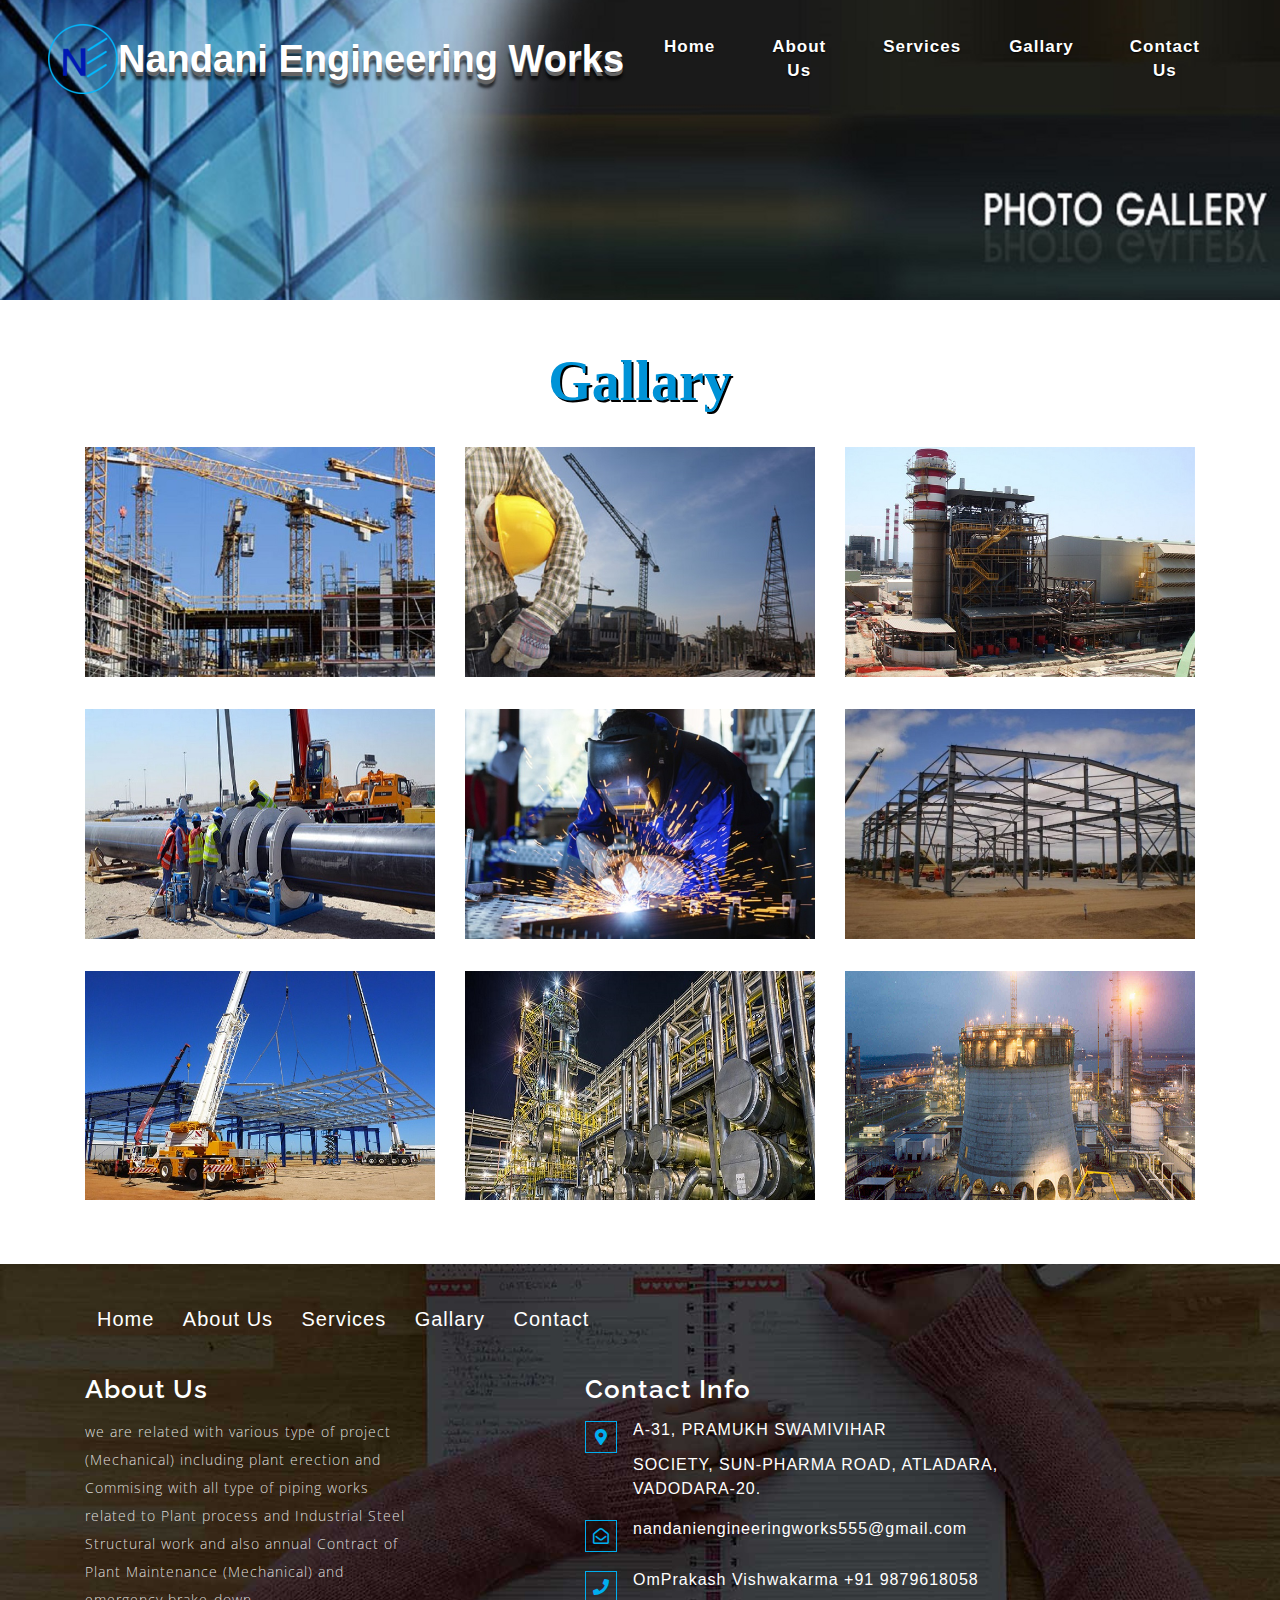
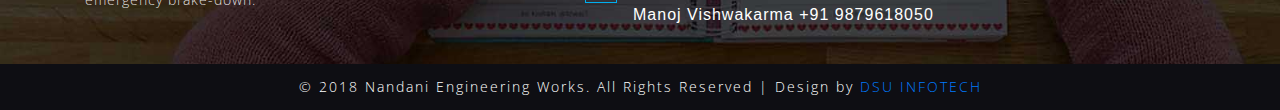
<file: gallary.html>
<!--A Design by W3layouts
   Author: W3layout
   Author URL: http://w3layouts.com
   License: Creative Commons Attribution 3.0 Unported
   License URL: http://creativecommons.org/licenses/by/3.0/
   -->
<!DOCTYPE html>
<html lang="zxx">
   <head>
   <link rel="shortcut icon" href="images/favicon.png" />
    <title>Nandani Engineering Works (Fabricators & Contractor)</title>
	<meta name="viewport" content="width=device-width, initial-scale=1">
	<meta charset="utf-8">
	<meta name="keywords" content="Consult Pro a Responsive web template, Bootstrap Web Templates, Flat Web Templates, Android Compatible web template, 
Smartphone Compatible web template, free webdesigns for Nokia, Samsung, LG, SonyEricsson, Motorola web design" />

	<script type="application/x-javascript">
		addEventListener("load", function () {
			setTimeout(hideURLbar, 0);
		}, false);

		function hideURLbar() {
			window.scrollTo(0, 1);
		}
	</script>
	<link href="css/bootstrap.css" rel='stylesheet' type='text/css' />
	<link href="css/style.css" rel='stylesheet' type='text/css' />
	<!--gallery css-->
	<link href="css/smoothbox.css" rel='stylesheet' type='text/css'/>
	<!--gallery css-->
	<link href="css/fontawesome-all.css" rel="stylesheet">
	<link href="//fonts.googleapis.com/css?family=Open+Sans:300,300i,400,400i,600,600i,700,700i,800,800i" rel="stylesheet">
	<link href="//fonts.googleapis.com/css?family=Raleway:100,100i,200,200i,300,300i,400,400i,500,500i,600,600i,700,700i,800,800i,900,900i" rel="stylesheet">
   </head>
   <body>
      <!--navbar-->
    <!--Header-->

	<header>
	 <div class="agile-banner_nav">
		<nav class="navbar navbar-expand-lg navbar-light bg-light">
   <img src="images/logo2.png"></img><a class="navbar-brand" href="index.html">Nandani Engineering Works</a>
  <button class="navbar-toggler" type="button" data-toggle="collapse" data-target="#navbarSupportedContent" aria-controls="navbarSupportedContent" aria-expanded="false" aria-label="Toggle navigation">
    <span class="navbar-toggler-icon"></span>
  </button>

  <div class="collapse navbar-collapse justify-content-center" id="navbarSupportedContent">
    <ul class="navbar-nav ml-auto">
      <li class="nav-item">
        <a class="nav-link" href="index.html">Home <span class="sr-only">(current)</span></a>
      </li>
      
	  <li class="nav-item">
        <a class="nav-link" href="about.html">About Us</a>
      </li>
	  <li class="nav-item">
		<a href="services.html" class="nav-link">Services</a>
	  </li>
	   <li class="nav-item">
        <a class="nav-link" href="gallary.html">Gallary</a>
      </li>
	   <li class="nav-item">
        <a class="nav-link" href="contact.html">Contact Us</a>
      </li>
    </ul>
  </div>
</nav>
</div>
</header>
      <!--//navbar-->
      <!-- banner -->
      <div class="inner_page_about3">
      </div>
      <!--//banner -->
    <!-- Gallery -->
<section class="gallery py-5" id="gallery">
	<div class="w3-head-all text-center mb-3">
		<h3 class="blink">Gallary</h3>
	</div>
	<div class="container py-3 py-md-3">
		<div class="row">

			<div class="col-lg-4 col-md-4 col-sm-4 w3l_glr">
				<a class="sb" href="images/g1.jpg" title="Nandani Engineering Works"><img src="images/g1.jpg" alt=""	class="img-responsive img-fluid"></a>
			</div>

				<div class="col-lg-4 col-md-4 col-sm-4 w3l_glr">
					<a class="sb" href="images/g2.jpg" title="Nandani Engineering Works"><img src="images/g2.jpg" alt=""	class="img-responsive img-fluid"></a>
				</div>

				<div class="col-lg-4 col-md-4 col-sm-4 w3l_glr">
					<a class="sb" href="images/g3.jpg" title="Nandani Engineering Works"><img src="images/g3.jpg" alt=""	class="img-responsive img-fluid"></a>
				</div>

				<div class="col-lg-4 col-md-4 col-sm-4 w3l_glr">
					<a class="sb" href="images/g4.jpg" title="Nandani Engineering Works"><img src="images/g4.jpg" alt=""   	class="img-responsive img-fluid"></a>
				</div>

				<div class="col-lg-4 col-md-4 col-sm-4 w3l_glr">
					<a class="sb" href="images/g5.jpg" title="Nandani Engineering Works"><img src="images/g5.jpg" alt=""    class="img-responsive img-fluid"></a>
				</div>
				<div class="col-lg-4 col-md-4 col-sm-4 w3l_glr">
					<a class="sb" href="images/g6.jpg" title="Nandani Engineering Works"><img src="images/g6.jpg" alt=""    class="img-responsive img-fluid"></a>
				</div>
 
				<div class="col-lg-4 col-md-4 col-sm-4 w3l_glr1">
					<a class="sb" href="images/g7.jpg" title="Nandani Engineering Works"><img src="images/g7.jpg" alt=""   	class="img-responsive img-fluid"></a>
				</div>

				<div class="col-lg-4 col-md-4 col-sm-4 w3l_glr1 w3l_glr2">
					<a class="sb" href="images/g8.jpg" title="Nandani Engineering Works"><img src="images/g8.jpg" alt=""    class="img-responsive img-fluid"></a>
				</div>
				<div class="col-lg-4 col-md-4 col-sm-4 w3l_glr1 w3l_glr2">
					<a class="sb" href="images/g9.jpg" title="Nandani Engineering Works"><img src="images/g9.png" alt=""    class="img-responsive img-fluid"></a>
				</div>

			</div>
	</div>

</section>
<!-- /Gallery -->
<!--/footer-->
		<section class="footer py-3">
	<div class="container">
		<div class="row py-4 foot-resp">
	<div class="col-lg-8 bottom-nav-main">
				<ul>
					<li>
						<a href="index.html">Home</a>
					</li>
					<li>
						<a href="about.html">About Us</a>
					</li>
					<li>
						<a href="services.html">Services</a>
					</li>
					<li>
						<a href="gallary.html">Gallary</a>
					</li>
					<li>
						<a href="contact.html">Contact</a>
					</li>
				</ul>
				</ul>
			</div>
			</div>

	 <div class="row py-3">
		<div class="col-lg-4  footer_grid foot-resp ">
			<h3>About Us</h3>
			<p>we are related with various type of project (Mechanical) including plant erection and Commising with all type of piping works related to Plant process and Industrial Steel Structural work and also annual Contract of Plant Maintenance (Mechanical) and emergency brake-down.</p>
		</div>
		<div class="col-lg-5  footer_grid foot-resp footleft mleft">
			<h3>Contact Info</h3>
			<ul class="address">
				<li><i class="fas fa-map-marker-alt" aria-hidden="true"></i>A-31, PRAMUKH SWAMIVIHAR <span>SOCIETY, SUN-PHARMA ROAD, ATLADARA, VADODARA-20.</span></li>
				<li><i class="far fa-envelope-open" aria-hidden="true"></i><a href="mailto:info@example.com">nandaniengineeringworks555@gmail.com</a></li>
				<li><i class="fas fa-phone" aria-hidden="true"></i>OmPrakash Vishwakarma +91 9879618058
						<span>Manoj Vishwakarma +91 9879618050</span></li>
				</ul>
		</div>
	   </div>
			</div>
		</section>
			<!--//footer-->
			<section class="copy-rights">
			<p class="copyright">© 2018 Nandani Engineering Works. All Rights Reserved | Design by <a href="http://www.dsuinfotech.com/" target="_blank">DSU INFOTECH</a></p>
			</section> 

    <!-- js -->
	<script type="text/javascript" src="js/jquery-2.2.3.min.js"></script>
	<script type="text/javascript" src="js/bootstrap.js"></script>
	<!-- //js -->
   <!-- gallery -->
    <script src="js/smoothbox.jquery2.js"></script>
    <!-- //gallery -->

<!-- start-smooth-scrolling -->
	<script src="js/move-top.js"></script>
	<script src="js/easing.js"></script>
	<script>
		jQuery(document).ready(function ($) {
			$(".scroll").click(function (event) {
				event.preventDefault();

				$('html,body').animate({
					scrollTop: $(this.hash).offset().top
				}, 1000);
			});
		});
	</script>
	<!-- //end-smooth-scrolling -->
	
	<!-- smooth-scrolling-of-move-up -->
	<script>
		$(document).ready(function () {
			/*
			var defaults = {
				containerID: 'toTop', // fading element id
				containerHoverID: 'toTopHover', // fading element hover id
				scrollSpeed: 1200,
				easingType: 'linear' 
			};
			*/

			$().UItoTop({
				easingType: 'easeOutQuart'
			});

		});
	</script>
	<!-- //smooth-scrolling-of-move-up -->
	
	<!-- smooth scrolling js -->
	<script src="js/SmoothScroll.min.js"></script>
	<!-- //smooth scrolling js -->
   </body>
</html>
</file>
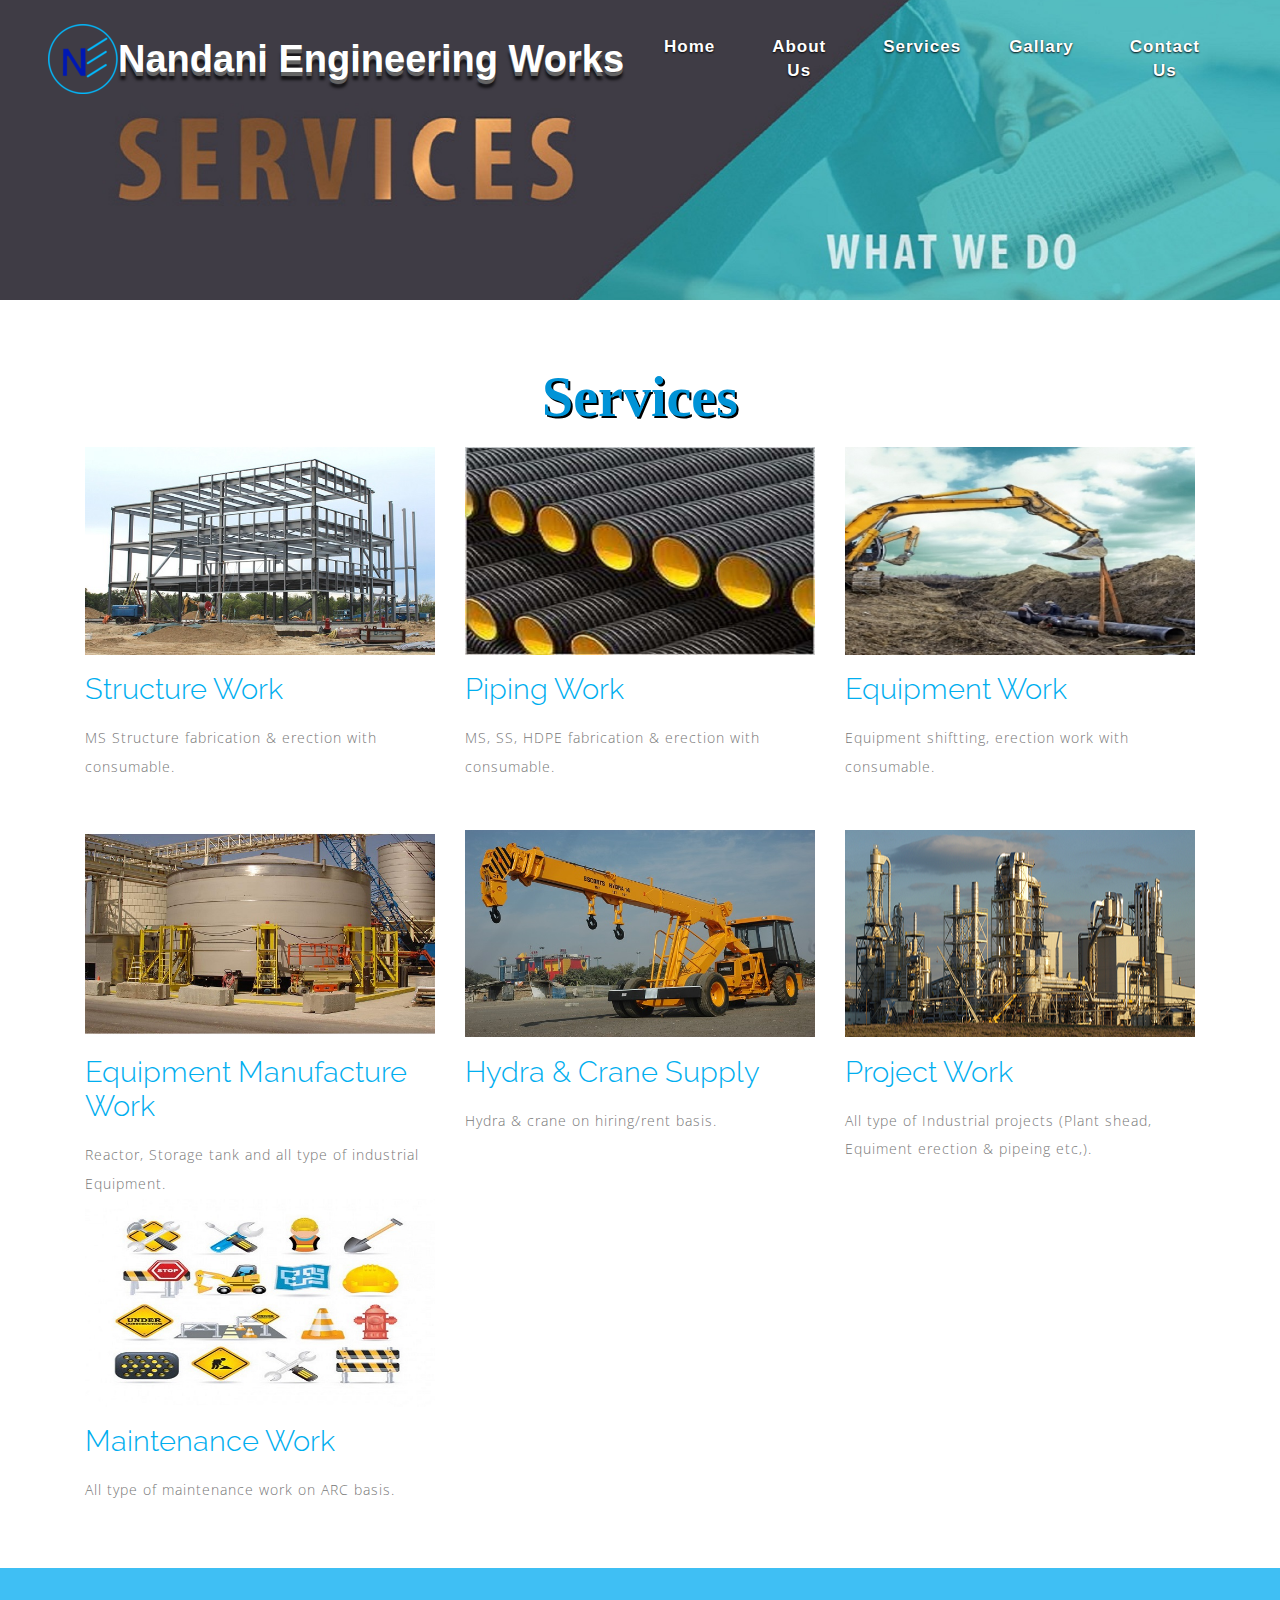
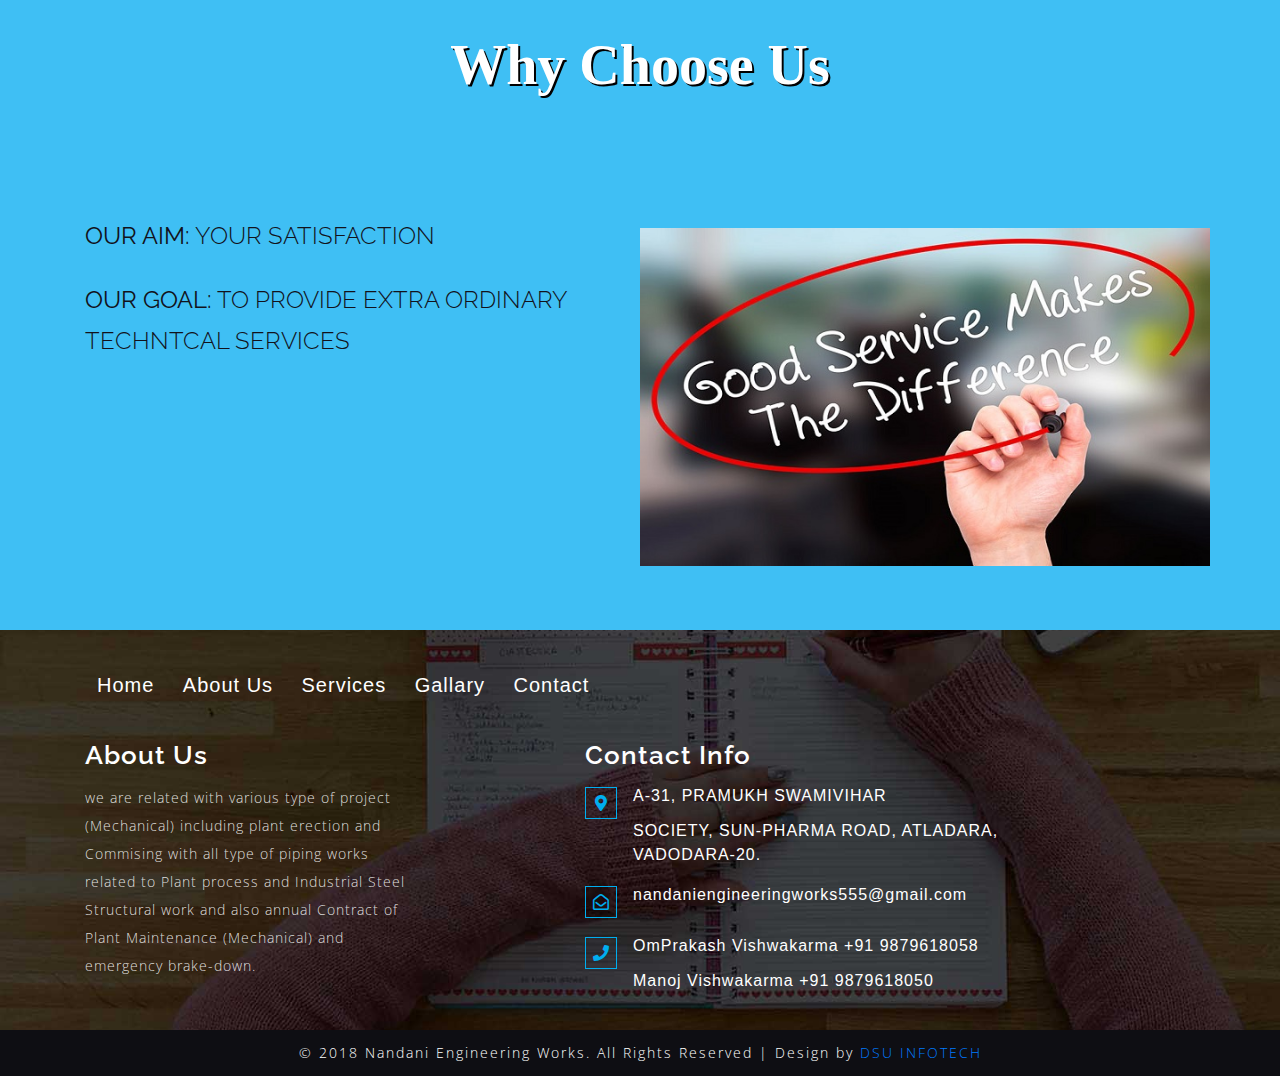
<file: services.html>
<!--A Design by W3layouts
   Author: W3layout
   Author URL: http://w3layouts.com
   License: Creative Commons Attribution 3.0 Unported
   License URL: http://creativecommons.org/licenses/by/3.0/
   -->
<!DOCTYPE html>
<html lang="zxx">
   <head>
    <link rel="shortcut icon" href="images/favicon.png" />
    <title>Nandani Engineering Works (Fabricators & Contractor)</title>
	<meta name="viewport" content="width=device-width, initial-scale=1">
	<meta charset="utf-8">
	<meta name="keywords" content="Consult Pro a Responsive web template, Bootstrap Web Templates, Flat Web Templates, Android Compatible web template, 
Smartphone Compatible web template, free webdesigns for Nokia, Samsung, LG, SonyEricsson, Motorola web design" />

	<script type="application/x-javascript">
		addEventListener("load", function () {
			setTimeout(hideURLbar, 0);
		}, false);

		function hideURLbar() {
			window.scrollTo(0, 1);
		}
	</script>
	<link href="css/bootstrap.css" rel='stylesheet' type='text/css' />
	<link href="css/style.css" rel='stylesheet' type='text/css' />
	<link href="css/fontawesome-all.css" rel="stylesheet">
<link href="//fonts.googleapis.com/css?family=Open+Sans:300,300i,400,400i,600,600i,700,700i,800,800i" rel="stylesheet">
	<link href="//fonts.googleapis.com/css?family=Raleway:100,100i,200,200i,300,300i,400,400i,500,500i,600,600i,700,700i,800,800i,900,900i" rel="stylesheet">
   </head>
   <body>
      <!--navbar-->
 <!--Header-->

	<header>
	 <div class="agile-banner_nav">
		<nav class="navbar navbar-expand-lg navbar-light bg-light">
   <img src="images/logo2.png"></img><a class="navbar-brand" href="index.html">Nandani Engineering Works</a>
  <button class="navbar-toggler" type="button" data-toggle="collapse" data-target="#navbarSupportedContent" aria-controls="navbarSupportedContent" aria-expanded="false" aria-label="Toggle navigation">
    <span class="navbar-toggler-icon"></span>
  </button>

  <div class="collapse navbar-collapse justify-content-center" id="navbarSupportedContent">
    <ul class="navbar-nav ml-auto">
      <li class="nav-item">
        <a class="nav-link" href="index.html">Home <span class="sr-only">(current)</span></a>
      </li>
      
	  <li class="nav-item">
        <a class="nav-link" href="about.html">About Us</a>
      </li>
      <li class="nav-item">
		<a href="services.html" class="nav-link">Services</a>
	  </li>
	   <li class="nav-item">
        <a class="nav-link" href="gallary.html">Gallary</a>
      </li>
	   <li class="nav-item">
        <a class="nav-link" href="contact.html">Contact Us</a>
      </li>    </ul>
  </div>
</nav>
 
</div>
</header>
      <!--//navbar-->
      <!-- banner -->
      <div class="inner_page_about2">
      </div>
	  <!-- /services-page -->
	<div class="services-page py-5">
		<div class="container py-3 py-md-3">
			<div class="w3-head-all text-center mb-3">
			<h3 class="blink">Services</h3>
		   </div>
			<div class="agileinfo-top-grids row">
				<div class="col-lg-4  wthree-top-grid  mb-5">
					<img src="images/structure.jpg" class="img-responsive img-fluid" alt="" />
					<h4>Structure Work</h4>
					<p> MS Structure fabrication & erection with consumable.</p>
				</div>
				<div class="col-lg-4 wthree-top-grid">
					<img src="images/piping1.jpg" class="img-responsive img-fluid" alt="" />
					<h4>Piping Work</h4>
					<p>MS, SS, HDPE fabrication & erection with consumable.</p>
				</div>
				<div class="col-lg-4 wthree-top-grid">
					<img src="images/equipment.jpeg" class="img-responsive img-fluid" alt="" />
					<h4>Equipment Work</h4>
					<p>Equipment shiftting, erection work with consumable.</p>
				</div>
				<div class="col-lg-4 wthree-top-grid">
					<img src="images/equipment-mfg.jpg" class="img-responsive img-fluid" alt="" />
					<h4>Equipment Manufacture Work</h4>
					<p> Reactor, Storage tank and all type of industrial Equipment.</p>
				</div>
				<div class="col-lg-4 wthree-top-grid">
					<img src="images/hydra.jpg" class="img-responsive img-fluid" alt="" />
					<h4>Hydra & Crane Supply</h4>
					<p>Hydra & crane on hiring/rent basis.</p>
				</div>
				<div class="col-lg-4 wthree-top-grid">
					<img src="images/industrial.png" class="img-responsive img-fluid" alt="" />
					<h4>Project Work</h4>
					<p>All type of Industrial projects (Plant shead, Equiment erection & pipeing etc,).</p>
				</div>
				<div class="col-lg-4 wthree-top-grid">
					<img src="images/maintenance.jpg" class="img-responsive img-fluid" alt="" />
					<h4>Maintenance Work</h4>
					<p>All type of maintenance work on ARC basis.</p>
				</div>
				<div class="clearfix"> </div>
			</div>
		</div>
	</div>
	<!-- //services-page -->
<!-- Stats -->
	<div class="w3ls-stats agile-section py-5" id="stats">
		<div class="container py-3 py-md-3">
			<div class="w3-head-all text-center mb-3 sats-bg-color mbot">
			<h3>Why Choose Us</h3>
		   </div>
		<div class="row">
			<div class="col-lg-6 col-md-6  stats news-w3layouts mtop1">
					<h5><b>OUR AIM:</b> YOUR SATISFACTION</h5>
					<h5><b>OUR GOAL:</b> TO PROVIDE EXTRA ORDINARY TECHNTCAL SERVICES</h5>				
			</div>
			<div class="col-lg-6 col-md-6 stats-info-right">
				<img src="images/n1.jpg" alt="img" class="img-fluid">
			</div>
			</div>
		</div>
	</div>

<!-- //Stats -->
      <!--//banner -->
	  <!--/footer-->
		<section class="footer py-3">
	<div class="container">
		<div class="row py-4 foot-resp">
	<div class="col-lg-8 bottom-nav-main">
				<ul>
					<li>
						<a href="index.html">Home</a>
					</li>
					<li>
						<a href="about.html">About Us</a>
					</li>
					<li>
						<a href="services.html">Services</a>
					</li>
					<li>
						<a href="gallary.html">Gallary</a>
					</li>
					<li>
						<a href="contact.html">Contact</a>
					</li>
				</ul>
				</ul>
			</div>
			</div>

	 <div class="row py-3">
		<div class="col-lg-4  footer_grid foot-resp ">
			<h3>About Us</h3>
			<p>we are related with various type of project (Mechanical) including plant erection and Commising with all type of piping works related to Plant process and Industrial Steel Structural work and also annual Contract of Plant Maintenance (Mechanical) and emergency brake-down.</p>
		</div>
		<div class="col-lg-5  footer_grid foot-resp footleft mleft">
			<h3>Contact Info</h3>
			<ul class="address">
				<li><i class="fas fa-map-marker-alt" aria-hidden="true"></i>A-31, PRAMUKH SWAMIVIHAR <span>SOCIETY, SUN-PHARMA ROAD, ATLADARA, VADODARA-20.</span></li>
				<li><i class="far fa-envelope-open" aria-hidden="true"></i><a href="mailto:info@example.com">nandaniengineeringworks555@gmail.com</a></li>
				<li><i class="fas fa-phone" aria-hidden="true"></i>OmPrakash Vishwakarma +91 9879618058
						<span>Manoj Vishwakarma +91 9879618050</span></li>
				</ul>
		</div>
	   </div>
			</div>
		</section>
			<!--//footer-->
			<section class="copy-rights">
			<p class="copyright">© 2018 Nandani Engineering Works. All Rights Reserved | Design by <a href="http://www.dsuinfotech.com/" target="_blank">DSU INFOTECH</a></p>
			</section> 

			<!-- js -->
	<script type="text/javascript" src="js/jquery-2.2.3.min.js"></script>
	<script type="text/javascript" src="js/bootstrap.js"></script>
	<!-- //js -->
	<!-- clients js file-->
<script src="js/jquery.wmuSlider.js"></script> 
	<script>
		$('.example1').wmuSlider();         
	</script> 
<!-- //clients js file -->

	<script type="text/javascript" src="js/numscroller-1.0.js"></script>
<!-- start-smooth-scrolling -->
	<script src="js/move-top.js"></script>
	<script src="js/easing.js"></script>
	<script>
		jQuery(document).ready(function ($) {
			$(".scroll").click(function (event) {
				event.preventDefault();

				$('html,body').animate({
					scrollTop: $(this.hash).offset().top
				}, 1000);
			});
		});
	</script>
	<!-- //end-smooth-scrolling -->
	
	<!-- smooth-scrolling-of-move-up -->
	<script>
		$(document).ready(function () {
			/*
			var defaults = {
				containerID: 'toTop', // fading element id
				containerHoverID: 'toTopHover', // fading element hover id
				scrollSpeed: 1200,
				easingType: 'linear' 
			};
			*/

			$().UItoTop({
				easingType: 'easeOutQuart'
			});

		});
	</script>
	<!-- //smooth-scrolling-of-move-up -->
	
	<!-- smooth scrolling js -->
	<script src="js/SmoothScroll.min.js"></script>
	<!-- //smooth scrolling js -->


   </body>
</html>
</file>
<file: css/style.css>
/*--
	Author: proj
	Author URL: http://proj.com
	License: Creative Commons Attribution 3.0 Unported
	License URL: http://creativecommons.org/licenses/by/3.0/
--*/

html,
body {
	margin: 0;
	font-size: 100%;
	background: #fff;
}

body a {
	text-decoration: none;
	transition: 0.5s all;
	-webkit-transition: 0.5s all;
	-moz-transition: 0.5s all;
	-o-transition: 0.5s all;
	-ms-transition: 0.5s all;
}

a:hover {
	text-decoration: none;
}

input[type="button"],
input[type="submit"],
input[type="text"],
input[type="email"],
input[type="search"] {
	transition: 0.5s all;
	-webkit-transition: 0.5s all;
	-moz-transition: 0.5s all;
	-o-transition: 0.5s all;
	-ms-transition: 0.5s all;
}

h1,
h2,
h3,
h4,
h5,
h6 {
	margin: 0;
	font-family: 'Raleway', sans-serif;
	font-weight: 300;
}

p {
	margin: 0;
	font-size: 0.9em;
	color: #777777;
	line-height: 2em;
	letter-spacing: 1px;
	font-weight: 300;
	font-family: 'Open Sans', sans-serif;
}

ul {
	margin: 0;
	padding: 0;
}

label {
	margin: 0;
}
/*--/navigation --*/
a.navbar-brand {
    font-size: 2.5em;
	color: #25e4d3;
	font-weight: bold;
	text-shadow: 2px 2px #000000;
	
}

li.nav-item a {
    font-size: 1em;
    display: block;
    padding: 10px 10px;
    clear: both;
	font-size:17px;
    font-weight: bold;
	text-shadow: 0 1px 2px #000000;
    line-height: 1.42857143;
    color: #807d7d;
    letter-spacing: 1px;
}
li.nav-sub a{
	-webkit-box-shadow: 0 4px 6px -6px #222;
  -moz-box-shadow: 0 4px 6px -6px #222;
  box-shadow: 0 4px 6px -6px #222;
  font-weight: normal;
  text-shadow: 0 0px 0px #000000;
  font-size: 17px;
}
li.nav-sub a:hover{
color:black;
font-weight: bold;
font-size:16.5px;
}
li.nav-item {
    margin: 0 1em;
}
.agile-banner_nav {
    margin: 0 auto;
    width: 100%;
    position: absolute;
    z-index: 99;
    text-align: center;
    padding: 1em 2em;
	margin-bottom:50px;
}
.bg-light {
   /* border-bottom: 1px solid #c4d114 !important; */
    background-color: #f8f9fa00 !important;
}
/*--//navigation --*/
/* CUSTOMIZE THE CAROUSEL
-------------------------------------------------- */
/* Carousel base class */

/* Since positioning the image, we need to help out the caption */

.carousel-caption {
    bottom: 9em;
    z-index: 10;
   text-align: left;
    width: 50%;
    right: 0%;
    left: 11%;
}
/* Declare heights because of positioning of img element */

.carousel-item {
	height: 43em;
	background-color: #777;
}

.carousel-item>img {
	position: absolute;
	top: 0;
	left: 0;
	min-width: 100%;
	height: 32rem;
}

/* MARKETING CONTENT
-------------------------------------------------- */

/* Center align the text within the three columns below the carousel */

.marketing .col-lg-4 {
	margin-bottom: 1.5rem;
	text-align: center;
}

.bt-grid.ser {
	margin-top: 1.5em;
	margin-bottom: 0;
}

.marketing h2 {
	font-weight: 400;
}

.marketing .col-lg-4 p {
	margin-right: .75rem;
	margin-left: -20em;
}

/* Featurettes
------------------------- */

.featurette-divider {
	margin: 5rem 0;
	/* Space out the Bootstrap <hr> more */
}

/* Thin out the marketing headings */

.featurette-heading {
	font-weight: 300;
	line-height: 1;
	letter-spacing: -.05rem;
}

/*--/slider--*/

.carousel-item {
	background: -webkit-linear-gradient(rgba(23, 22, 23, 0.2), rgba(23, 22, 23, 0.5)), url(../images/ban222.jpg) no-repeat;
	background: -moz-linear-gradient(rgba(23, 22, 23, 0.2), rgba(23, 22, 23, 0.5)), url(../images/ban222.jpg) no-repeat;
	background: -ms-linear-gradient(rgba(23, 22, 23, 0.2), rgba(23, 22, 23, 0.5)), url(../images/ban222.jpg) no-repeat;
	background: linear-gradient(rgba(23, 22, 23, 0.2), rgba(23, 22, 23, 0.5)), url(../images/ban222.jpg) no-repeat;
	background-size: cover;
}

.carousel-item.item2 {
	background: -webkit-linear-gradient(rgba(23, 22, 23, 0.2), rgba(23, 22, 23, 0.5)), url(../images/ban333.jpg) no-repeat;
	background: -moz-linear-gradient(rgba(23, 22, 23, 0.2), rgba(23, 22, 23, 0.5)), url(../images/ban333.jpg) no-repeat;
	background: -ms-linear-gradient(rgba(23, 22, 23, 0.2), rgba(23, 22, 23, 0.5)), url(../images/ban333.jpg) no-repeat;
	background: linear-gradient(rgba(23, 22, 23, 0.2), rgba(23, 22, 23, 0.5)), url(../images/ban333.jpg) no-repeat;
	background-size: cover;
}

.carousel-item.item3 {
	background: -webkit-linear-gradient(rgba(23, 22, 23, 0.2), rgba(23, 22, 23, 0.5)), url(../images/ban444.jpg) no-repeat;
	background: -moz-linear-gradient(rgba(23, 22, 23, 0.2), rgba(23, 22, 23, 0.5)), url(../images/ban444.jpg) no-repeat;
	background: -ms-linear-gradient(rgba(23, 22, 23, 0.2), rgba(23, 22, 23, 0.5)), url(../images/ban444.jpg) no-repeat;
	background: linear-gradient(rgba(23, 22, 23, 0.2), rgba(23, 22, 23, 0.5)), url(../images/ban444.jpg) no-repeat;
	background-size: cover;
}

.carousel-item.item4 {
	background: -webkit-linear-gradient(rgba(23, 22, 23, 0.2), rgba(23, 22, 23, 0.5)), url(../images/ban555.jpg) no-repeat;
	background: -moz-linear-gradient(rgba(23, 22, 23, 0.2), rgba(23, 22, 23, 0.5)), url(../images/ban555.jpg) no-repeat;
	background: -ms-linear-gradient(rgba(23, 22, 23, 0.2), rgba(23, 22, 23, 0.5)), url(../images/ban555.jpg) no-repeat;
	background: linear-gradient(rgba(23, 22, 23, 0.2), rgba(23, 22, 23, 0.5)), url(../images/ban555.jpg) no-repeat;
	background-size: cover;
}

.carousel-caption h1,
.carousel-caption h3 {
	letter-spacing: 2px;
	line-height: 1.4em;
	text-shadow: 0 1px 2px rgba(0, 0, 0, 0.37);
	font-size: 3em;
	font-weight: 800;
	text-transform: capitalize;
    color: rgb(255, 255, 255);
}

.carousel-caption p {
	font-size: 1em;
	letter-spacing: 1px;
	color: #fff;
}

.carousel-caption h5 span {
	background: #dd4026;
	padding: 2px 12px;
	font-size: 0.8em;
}

.carousel-indicators {
	bottom: 17%;
	left: 0%;
	cursor: pointer;
	display: none;
}

.bnr-button {
	margin-top: 2em;
}

.carousel-control {
	line-height: 42em;
}

.carousel-indicators li {
	display: inline-block;
	max-width: 20px;
	height: 19px;
	border-radius: 50%;
	-webkit-border-radius: 50%;
	-moz-border-radius: 50%;
	-o-border-radius: 50%;
	-ms-border-radius: 50%;
	margin: 0 8px;
}
.bor
{
    border: 1px solid;
	margin:5px;
    box-shadow: 5px 6px #888888;
}
.blink {
        -webkit-animation-name: blinker;
        -webkit-animation-duration: 1s;
        -webkit-animation-timing-function: linear;
        -webkit-animation-iteration-count: infinite;
        
        -moz-animation-name: blinker;
        -moz-animation-duration: 1s;
        -moz-animation-timing-function: linear;
        -moz-animation-iteration-count: 1;
        
        animation-name: blinker;
        animation-duration: 1s;
        animation-timing-function: linear;
        animation-iteration-count: 1;
    }
     
    @-moz-keyframes blinker {  
        0% { opacity: 1.0; }
        50% { opacity: 0.0; }
        100% { opacity: 1.0; }
    }
     
    @-webkit-keyframes blinker {  
        0% { opacity: 1.0; }
        50% { opacity: 0.0; }
        100% { opacity: 1.0; }
    }
     
    @keyframes blinker {  
        0% { opacity: 1.0; }
        50% { opacity: 0.0; }
        100% { opacity: 1.0; }
    }

.carousel-indicators .active {
	background: #dd4026;
}
.navbar-light .navbar-brand, .navbar-light .navbar-toggler {
    
    color: #fff;
  text-shadow: 0 4px 0 rgba(100,100,100,1), 0 8px 3px rgba(0,0,0,0.7);
  font-size:38px;
	
}
.navbar-light .navbar-nav .nav-link {
    color: #fff;
}
.navbar-light .navbar-nav .open > .nav-link, .navbar-light .navbar-nav .active > .nav-link, .navbar-light .navbar-nav .nav-link.open, .navbar-light .navbar-nav .nav-link.active {
    color: #25e4d3;
	font-weight: bold;
	text-shadow: 3px 2px #000000;
	margin-bottom:10px;
}
.navbar-light .navbar-nav .nav-link:focus, .navbar-light .navbar-nav .nav-link:hover {
    color: #25e4d3;
	font-weight: bold;
	text-shadow: 2px 2px #000000;
}
.navbar-light .navbar-brand:focus, .navbar-light .navbar-brand:hover, .navbar-light .navbar-toggler:focus, .navbar-light .navbar-toggler:hover {
    color: #25e4d3;
	font-weight: bold;
	text-shadow: 2px 2px #000000;
}
.fsize{
	font-size:18px;
	color:black;
	font-weight:500;
	text-align:justify;
	font-family:times-new-roman;
}
/* Show it is fixed to the top */

button.btn.btn-primary.play {
	width: 90px;
	height: 90px;
	border-radius: 50%;
	-webkit-border-radius: 50%;
	-moz-border-radius: 50%;
	-o-border-radius: 50%;
	-ms-border-radius: 50%;
	outline: none;
	cursor: pointer;
	text-shadow: 0 1px 2px rgba(0, 0, 0, 0.37);
	background-color: #dd4026;
	border: none;
}
.carousel-caption a {
    color: #333;
    text-decoration: none;
    padding: 6px 20px;
    letter-spacing: 1px;
    font-size: 14px;
    margin: 1em 1em 0 0em;
    background:#C4D114;
    display: inline-block;
    border: 2px solid transparent;
    font-weight: bold;
}
/*--//banner --*/
.inner_page_about {
    text-align: center;
    background: url(../images/ban33.jpg) no-repeat center;
    background-size: cover;
    -webkit-background-size: cover;
    -moz-background-size: cover;
    -o-background-size: cover;
    -ms-background-size: cover;
    min-height: 300px;
}
.inner_page_about1 {
    text-align: center;
    background: url(../images/contact1.jpg) no-repeat center;
    background-size: cover;
    -webkit-background-size: cover;
    -moz-background-size: cover;
    -o-background-size: cover;
    -ms-background-size: cover;
    min-height: 300px;
}
.inner_page_about2 {
    text-align: center;
    background: url(../images/s1.jpg) no-repeat center;
    background-size: cover;
    -webkit-background-size: cover;
    -moz-background-size: cover;
    -o-background-size: cover;
    -ms-background-size: cover;
    min-height: 300px;
}
.inner_page_about3 {
    text-align: center;
    background: url(../images/gal.jpg) no-repeat center;
    background-size: cover;
    -webkit-background-size: cover;
    -moz-background-size: cover;
    -o-background-size: cover;
    -ms-background-size: cover;
    min-height: 300px;
}
/*--/about --*/
.w3-head-all h3 {
    font-size: 3.5em;
	font-family:times-new-roman;
    color: #0093D7;
    font-weight: bold;
	text-shadow: 2px 2px #000000;
	text-transform:capitalize;
}
.about-grid {
       width: 100%;
}
/*--/banner-bottom --*/

.banner-bottom {
	padding: 4em 0 0 0;
}
.lequip{
	margin-top:-40px;
	margin-bottom:20px;
}
.col1{
	color:#1DC0E0;
}
.mbot{
	margin-bottom:-30px;
}
.fhome{
font-size:40px;
color:#dbe546;
}
.mtop{
	margin-top:20px;
}
.mtop1{
	margin-top:100px;
}
.mleft{
	margin-left:120px;
}
.mleft1{
	margin-left:160px;
}
.mbottom{
	margin-bottom:20px;
}
.featured-items.banner-bottom {
	background: #e7e9ea;
}

.bt-bottom-info h5 {
    font-size: 2em;
    line-height: 1.5em;
    color: #dd4026;
    margin-bottom: 1em;
}

.inner-sec {
	margin-top: 4em;
}
.about-grid p {
    width: 65%;
    margin: 0 auto 1em;
}
.bottom-sub-grid {
	margin: 0 auto;
}

.bt-icon {
	margin: 0 auto;
}

.bottom-sub-grid .fa-w-16,
.bottom-sub-grid .fa-w-18,
.bottom-sub-grid .fa-w-20 {
	font-size: 2em;
	margin-top: 30px;
	color: #333;
}

.bottom-sub-grid:hover a.btn.btn-secondary.view {
	background: #dd4026;
}

a.btn.btn-secondary.view {
	background: #333;
    color: #fff;
    margin-top: 0.5em;
    font-size: 0.9em;
    padding: 0.8em 1.5em;
}

.modal-body.video iframe {
	border: none;
	width: 100%;
	min-height: 250px;
}

h5#exampleModalLabel {
	font-size: 1.2em;
}
.bt-icon span {
    color: #00aeef;
    font-size: 2em;
}
h4.sub-tittle {
	font-size: 1.4em;
	color: #131212;
	letter-spacing: 1px;
	margin: 1em 0;
	font-weight: 500;
}
.bottom-sub-grids-main.ab {
    margin-top: 2em;
}
/*--//banner-bottom --*/
/*--//about --*/
/*--//banner-bottom --*/
/*-- /services--*/
.agile-services-w3 {
    min-height:360px;
    background: url(../images/s333.jpg)no-repeat center 0px;
    background-size: cover;
	-webkit-background-size: cover;
	-moz-background-size: cover;
	-o-background-size: cover;
	-ms-background-size: cover;
}
.wthree-agile-grid{
	text-align:center;
}
.wthree-agile-grid h4 {
    color: #C4D114;
    text-transform: uppercase;
    margin-top: 1em;
    font-size: 1.4em;
    letter-spacing: 2px;
}
h3.tittle.ser {
    color: #fff;
}
.service-icons i {
    font-size: 3em;
    color: #fff;
}
/*--/services--*/
/*--/services Page--*/
.wthree-top-grid h4 {
    font-size: 1.8em;
    margin: 0.6em 0 0.6em 0;
	color: #00aeef;
}
/*--//services page--*/
.w3l_glr {
    margin: 0em 0 2em 0;
}
/*--/gallery --*/
/*-- stats --*/
h3.agileits-title {
    text-transform: capitalize;
    font-size: 2em;
    margin-bottom: 1.5em;
    color: #000;
	text-align:center;
}
.shortcode_title .title_primary {
    margin: 0;
    line-height: 1.333em;
    font-weight: 700;
    text-transform: uppercase;
    color: #000;
	font-size:2.2em;
}
.shortcode_title.shortcode-title-style_1 {
    margin-bottom: 60px;
    text-align: center;
    position: relative;
    padding-bottom: 10px;
}
.line_after_title:before {
    content: '';
    display: block;
    position: absolute;
    width: 0;
    height: 0;
    left: 50%;
    margin-left: -4px;
    bottom: 1px;
    border-style: solid;
    border-width: 0 4px 4px 4px;
    border-top-color: transparent;
    border-left-color: transparent;
    border-right-color: transparent;
}
.line_after_title:after {
    content: ' ';
    display: block;
    position: absolute;
    height: 1px;
    bottom: -2px;
    left: 50%;
    -webkit-transform: translate(-50%,0);
    -moz-transform: translate(-50%,0);
    transform: translate(-50%,0);
    width: 50px;
    border-style: solid;
    border-width: 3px 0 0 0;
}
.line_after_title {
    color: #ffb300;
}
.w3ls-stats h3.agileits-title{
	text-transform:capitalize;
}
.projects-right1 {
    background: url(../images/a4.jpg)no-repeat center;
    min-height: 336px;
}
.stats i.fa {
    font-size: 2em;
    color:#005498;
}
.numscroller {
    font-size: 2.5em;
    margin-bottom: 0;
    line-height: 1em;
	color: #C4D114;
}
.stats-grid{
	padding:0;
}
.stats-info p {
    color: #fff;
    font-size: 1.5em;
    text-transform: capitalize;
}
.stat2 {
       padding-left: 0;
}
.stats-info-right{
	min-height:310px;
	padding:0;
	width:25%;
}
.stats-info-right {
    margin: 7em 0 0 0;
}
.stats-info-text {
    margin: 1em;
    text-align: center;
    padding: 2em;
	background:#fff;
}
.stats-info-text h4{
    color: #4DD0E1;
    font-size: 11em;
    margin: 0;
    font-weight: 700;
    text-transform: uppercase;
    -webkit-text-fill-color: transparent;
    background: -webkit-linear-gradient(transparent, transparent), url(../images/stat.jpg) repeat 0px 0px;
    background: -o-linear-gradient(transparent, transparent);
    -webkit-background-clip: text;
}
.stats-info-text p {
    color: #000;
    letter-spacing: 1px;
    margin: 0.7em 0;
    font-size: 1.5em;
    font-weight: 600;
    text-transform: uppercase;
	display:inline;
}
.stats.news-w3layouts p {
    margin: 0 0 0.5em 0;
    color: #ffff;
}
.stats.news-w3layouts h5 {
    color: #12121b;
    font-size: 1.5em;
    text-transform: capitalize;
    line-height: 1.7;
	margin-bottom:1em ;
}
.w3ls-stats {
    background: #3fbff4;
}
.stats-info.agileits-w3layouts {
    margin: 2em 0 0;
}
.stats-info-text h5 {
    color: #ffb300;
    text-transform: uppercase;
    font-size: 3em;
}
.sats-bg-color h3 {
    color: #fff;
}
/*-- //stats --*/ 
/*--/subscribe --*/
section.subscribe {
    background: #00aeef;
}
.form-control {
    width: 50%;
}
.subscribe h3 {
    color: #ffff;
    font-size: 3em;
}
.form-group label {
    color: #fff;
    letter-spacing: 1px;
    line-height: 1.5em;
}
button.btn.btn-primary {
    width: 50%;
}
.btn-primary {
    color: #fff;
    background-color: #12121b;
    border-color: #12121b;
}
/*--//subscribe --*/

/* contact */
.contact-form input[type="text"],.contact-form input[type="email"],textarea{
    margin: .5em 0;
    padding: .7em 1em;
    font-size: .9em;
    width: 100%;
    background: #fff;
    border: 1px solid #fff;
	color: #333;
	letter-spacing: 2px;

}
textarea{
	height:150px;
}
.contact-form input[type="text"]:focus,.contact-form input[type="email"]:focus,.contact-form textarea:focus{
    box-shadow: none;
    border: 1px solid transparent;
}
.contact-form input[type="text"]:focus,.contact-form input[type="email"]:focus,.contact-form textarea:focus {
    outline: none;
}
.contact-form ::-webkit-input-placeholder{
	color:#999 !important;
}
.contact-form input[type="submit"] {
    background: #333;
    border: 1px solid #333;
    padding: .5em 2em;
    text-transform: uppercase;
    color: #fff;
    font-size: .9em;
    letter-spacing: 2px;
}
.contact-form  input[type="submit"]:hover{
	background: none;
    border: 1px solid #333;
	color:#fff;
}
.map iframe {
    border: 5px solid rgba(153, 153, 153, 0.5);
    width: 100%;
    height: 400px;
    margin-bottom: 1.5em;
}
.contact-form {
    padding: 4em 3em;
    background: #12121be8;
}
.contact-form h4.heading {
    text-align: left;
    font-size: 35px;
    margin-bottom: 20px;
    font-weight: 300;
    text-transform: capitalize;
    color: #fff;
    letter-spacing: 1px;
}
.contact-grid1 i {
    font-size: 25px;
    color: #00aeef;
    margin-bottom: 15px;
}
.contact-right p {
    font-weight: 600;
    font-size: 18px;
    color: #444;
    margin-bottom: 5px;
}
.contact-right span, .contact-right a{
    font-size: 15px;
    color: #464646;
    line-height: 26px;
}
/* contact */
/*-- Team --*/
.w3l-info1 img {
    border-radius: 50%;
}
.w3l-info1 h4 {
    font-size: 22px;
    color: #C4D114;
    text-transform: uppercase;
    font-weight: 700;
    letter-spacing: 1px;
}
.w3l-info1 h5 {
    font-size: 18px;
    text-transform: capitalize;
    letter-spacing: 2px;
	margin: 10px 0;
    color: #555;
}
.w3l-info1 p {
    font-size: 15px;
    letter-spacing: 1px;
    color: #777;
    line-height: 24px;
	margin: 15px 0;
}
.w3ls-social-icons i {
    display: inline-block;
    margin: 0px 4px;
    width: 32px;
    height: 32px;
}
.team .w3ls-social-icons i:hover {
    background: transparent;
    color: #333;
    transition: 0.5s all;
    -webkit-transition: 0.5s all;
    -o-transition: 0.5s all;
    -ms-transition: 0.5s all;
    -moz-transition: 0.5s all;
}
h3.heading {
    text-align: center;
    font-size: 45px;
	margin-bottom: 50px;
    font-weight: 300;
    text-transform: capitalize;
    letter-spacing: 0px;
    color: #585858;
}

/*-- //Team --*/
/*-- reservation --*/ 
.book-form input[type="text"],.book-form input[type="email"], select#country, select#country1 {
    width: 100%;
    color: #999;
    font-size: 1em;
    padding: 10px  10px 10px  40px;
    outline: none;
    background: #fff;
    border: 1px solid #dedede;
}
.phone_email{
	float:left;
}
.phone_email.phone_email1{
	float:right;
}
.phone_email, .phone_email1 {
    width: 100%;
    margin-bottom: 1.5em;
}
.cuisine {
    margin-bottom: 2em;
}
.book-form .form-text,.book_date,.section_room {
    position: relative;
} 
.book-form label {
    font-size: 1em;
    color: #555;
    font-weight: 400;
    margin-bottom: .5em;
	    text-transform: uppercase;
}
.span1_of_1 {
    list-style: none;
    width: 100%;
}
.span1_of_1:nth-child(2) {
    margin: 1em 0;
}
.book-form span {
    position: absolute;
    color: #C4D114;
    font-size: 1em;
    top: 1em;
    left: 1.2em;
}
.book-form input[type="submit"] {
        text-transform: uppercase;
    width: 100%;
    background: #00aeef;
    color: #ffffff;
    padding: 11px 0;
    border: none;
    font-size: 1em;
    margin-top: 2em;
    outline: none;
    font-weight: 600;
	-webkit-transition:.5s all;
	-moz-transition:.5s all; 
	transition:.5s all;
}
.book-form input[type="submit"]:hover{
	background: #C4D114;
	color:#fff;
} 
.book-form ::-webkit-input-placeholder {
	color:#999 !important;
}
.book-form :-moz-placeholder { /* Firefox 18- */
	color:#999 !important; 
}
.book-form ::-moz-placeholder {  /* Firefox 19+ */
	color:#999 !important;
}
.book-form :-ms-input-placeholder {  
	color:#999 !important;
}
.agile-reservation-grid {
    background: #f4f4f4;
    padding: 2em;
}
.book-form {
       margin: 1.17em 0;
}
/*-- //reservation --*/
/*-- clients --*/
.clients p {
    margin-bottom: 20px;
    color: #6d6d6d;
    letter-spacing: .5px;
    line-height: 28px;
    font-size: 15px;
    padding-left: 2.5em;
}
.clients  p {
    background: url(../images/quotes.png) no-repeat 0px 0px;
    background-size: 24px;
}
.client-grids {
    margin: 1em 0;
}
.clients img{
	border-radius:50%;
}
.clients h4{
	text-align:left;
	font-size:18px;
	color:#000;
	margin:15px 0 10px 0;
}
.clients h5{
	text-align:left;
	font-size:16px;
	color:#999;
    text-transform: capitalize;
}
.wmuSlider {
	position: relative;
	overflow: hidden;
}
/* Default Skin */
.wmuSliderPagination {
	z-index: 2;
    position: absolute;
    left: 48%;
    bottom: 6%;
}
ul.wmuSliderPagination {
	padding:0;
}
.wmuSliderPagination li {
	float: left;
	margin: 0 8px 0 0;
	list-style-type: none;
}
.wmuSliderPagination a {
	display: block;
    text-indent: -9999px;
    width: 12px;
    height: 12px;
    background: #CFCFCF;
	border-radius:50%;
}
.wmuSliderPagination a.wmuActive {
	background:#00aeef;
    box-shadow: 0px 0px 10px #00aeef;
	-webkit-box-shadow: 0px 0px 10px#00aeef;
	-moz-box-shadow: 0px 0px 10px #00aeef;
	-o-box-shadow: 0px 0px 10px #00aeef;
	-ms-box-shadow: 0px 0px 10px #00aeef;
}
/* Default Skin */
.wmuGallery .wmuGalleryImage {
	margin-bottom: 10px;
}
.banner-wrap {
    padding: 0 0 4em;
}
/*-- //wmuslider --*/
/*--// clients--*/
/*--/footer --*/
.footer {
    min-height: 400px;
    background: url(../images/f22.jpg)no-repeat 0px -236px;
    background-size: cover;
    -webkit-background-size: cover;
    -moz-background-size: cover;
    -o-background-size: cover;
    -ms-background-size: cover;
}
.footer_top_agileits {
	background: #fff;
	padding: 4em 2em;
}

.footer_bottom1 a {
	display: inline-block;
}
.footer_w3ls {
    background: #0f0f10;
    text-align: center;
    padding: 1em 0;
}
ul.tag2:last-child {
	margin: 0;
}

.footer_bottom_grid:nth-child(2) {
	float: right;
	text-align: right;
}

.footer_bottom {
	padding: 2em 0;
}

.index-copy-right {
	background: transparent;
}

.footer_bottom h6 {
	color: #ffffff;
	font-size: 1.4em;
	letter-spacing: 1px;
	margin-bottom: 1em;
	text-transform: uppercase;
	font-weight: 700;
}

.footer_bottom1 p {
	color: #fff;
	font-size: 14px;
	letter-spacing: 2px;
	margin-top: 0em;
}

.footer_bottom1 p a {
	color: #18ba60;
	transition: .5s ease-in;
	-webkit-transition: .5s ease-in;
	-moz-transition: .5s ease-in;
	-o-transition: .5s ease-in;
	-ms-transition: .5s ease-in;
}

.footer_bottom1 p a:hover {
	color: #fff;
	transition: .5s ease-in;
	-webkit-transition: .5s ease-in;
	-moz-transition: .5s ease-in;
	-o-transition: .5s ease-in;
	-ms-transition: .5s ease-in;
}
.footer_social-icons span.fab {
       display: inline-block;
    margin: 0px 4px;
    width: 32px;
    height: 32px;
}
.footer_social-icons span.fab:hover {
    background: transparent;
    color: #fff;
    transition: 0.5s all;
    -webkit-transition: 0.5s all;
    -o-transition: 0.5s all;
    -ms-transition: 0.5s all;
    -moz-transition: 0.5s all;
}
.footer_bottom1 label {
	color: #ff4f81;
	display: block;
	font-size: 0.3em;
	letter-spacing: 3px;
}

.footer_bottom1 h2 {
	font-size: 2.2em;
	text-transform: uppercase;
	text-shadow: 0 1px 2px rgba(0, 0, 0, 0.29);
	color: #fff;
	font-weight: 700;
}

.footer_grid h3, .footer_grid_left h3 {
    font-size: 1.6em;
    color: #fff;
    position: relative;
    margin-bottom: 0.5em;
    font-weight: 600;
    letter-spacing: 1px;
}

.footer_grid_left h3 {
	margin: 0;
}

.footer_grid p {
	color: #ffffffd9;
	line-height: 2em;
    padding-right: 2em;
    font-size: 14px;
}

.footer_grid_list li,
.address li {
	display: block;
	margin-bottom: 1em;
}

.footer_grid_list li i {
	color: #00aeef;
	padding-right: .5em;
}

.footer_grid_list li a {
	color: #fff;
	text-decoration: none;
	line-height: 1.5em;
	letter-spacing: 1px;
	font-size: 0.9em;
}

.footer_grid_list li a:hover {
	color: #999;
}

.footer_grid_list li:last-child,
.address li:last-child {
	margin-bottom: 0;
}

.address li {
	color: #fff;
    letter-spacing: 1px;
}

.address li i {
	margin-right: 1em;
    vertical-align: text-top;
	color:#00aeef;
	width: 32px;
	height: 32px;
	text-align: center;
	line-height: 30px;
	border: 1px solid #00aeef;
}

.address li span {
	display: block;
	margin-left: 3em;
	letter-spacing: 1px;
	font-size: 1em;
}

.address li a {
	color: #fff;
	text-decoration: none;
}

.address li a:hover {
	color: #999;
	text-decoration: none;
}

.footer_grids {
	margin: 3em 0 0 0;
}

ul.social-icons3.two li a {
	text-align: center;
}
ul.follow {
    margin-top: 1.5em;
}
ul.follow li {
    display: inline-block;
    padding-right: 16px;
}
ul.follow h4 {
    font-size: 17px;
    color: #000;
    letter-spacing: 1px;
}
.flickr-grid a img {
    width: 100%;
    padding: 0.3em;
    border: 1px solid #888;
}
.flickr-grid {
    float: left;
    width: 24%;
    margin: 0 0.1em .2em;
}
.footer_grid .read a, .service_grid2 .read a{
    color: #333;
    padding: 8px 15px;
    border: 1px solid #333;
    letter-spacing: 1px;
}
.footer_grid .read a:hover,.service_grid2 .read a:hover {
    background: #18ba60;
	color:#fff;
    border: 1px solid #18ba60;
}
.bottom-nav-main ul li {
    display: inline-block;
    margin: 0 12px;
}
.bottom-nav-main ul li a {
    color: #fff;
    letter-spacing: 1px;
    font-size:20px;
    text-decoration: none;
}
p.copyright {
    color: #fff;
    line-height: 1.8em;
    letter-spacing: 2px;
    text-align: center;
    background: #0e0e13;
    padding: 10px 0;
}
/*--//footer --*/
/*-- model_signin --*/
.modal-header {
    border-bottom: 1px solid transparent;
    color: #333;
    font-weight: bold;
    font-size: 30px;
    padding: 20px 10px 0px;
    text-align: center;
    text-transform: uppercase;
    font-family: 'Source Sans Pro', sans-serif;
}
.modal-body p {
    color: #6f6f6f;
    line-height: 25px;
    margin: 2em;
}

.modal-content {
    border-radius: 5px;
}
/*-- //model_signin --*/
/*--Typography--*/

h3.typo-main-heading {
	font-size: 2.7em;
	font-weight: 600;
	letter-spacing: 2px;
	border-bottom: 1px solid #c4d114;
	display: inline-block;
	color: #00aeef;
}

h4.typo-sub-heading {
	color: #000;
	font-size: 26px;
	letter-spacing: 1px;
	text-transform: capitalize;
	font-weight: 500;
}
.bg-primary {
    background-color: #007bff00 !important;
}
@media(max-width:1080px) {
	h4.typo-sub-heading {
		font-size: 24px;
	}
	h3.typo-main-heading {
		font-size: 2.5em;
	}
}

@media(max-width:800px) {
	h4.typo-sub-heading {
		font-size: 22px;
	}
	h3.typo-main-heading {
		font-size: 2.3em;
	}
}

@media(max-width:640px) {
	h3.typo-main-heading {
		font-size: 2em;
	}
}

/*-- //typography --*/

#toTop {
    display: none;
    text-decoration: none;
    position: fixed;
    bottom: 3%;
    right: 3%;
    overflow: hidden;
    width: 32px;
    height: 32px;
    border: none;
    text-indent: 100%;
    background: url("../images/top.png") no-repeat 0px 0px;
}

#toTopHover {
    width: 32px;
    height: 32px;
    display: block;
    overflow: hidden;
    float: right;
    opacity: 0;
    -moz-opacity: 0;
    filter: alpha(opacity=0);
}
/*-- /responsive design --*/
@media(max-width:1440px){
}
@media(max-width:1366px){
}
@media(max-width:1280px){
}
@media(max-width:1080px){
	.carousel-caption {
    width: 64%;
}
.address li i {
    margin-right: 0.5em;
}
.footer {
    min-height: 431px;
	margin-top:10px;
    background: url(../images/f22.jpg)no-repeat 0px -100px;
	background-size: cover;
}
.carousel-caption {
    width: 74%;
}
}
@media(max-width:1024px){
	.carousel-caption {
    width: 77%;
}
a.navbar-brand {
    font-size: 2.3em;
}
.subscribe h3 {
    font-size: 2.5em;
}
.footer {
    background: url(../images/f22.jpg)no-repeat 0px -74px;
    background-size: cover;
}
}
@media(max-width:991px){
	.about-grid p {
    width: 100%;
    margin: 0 auto 1em;
}
.services-align {
    margin-bottom: 2em;
}
.w3ls-social-icons i {
    margin: 0px 1px;
}
.agile-reservation-grid {
    padding: 1em;
}
.bottom-nav-main ul li {
    margin: 0 7px;
}
.carousel-item {
    height: 38em;
}
.carousel-caption {
    bottom: 6em;
}
	.stats-info-right {
    margin: 2em 0 0 0;
}
.stats-info-right {
    min-height: 216px;
}
.wthree-top-grid {
    margin-bottom: 2em;
}
.stats.news-w3layouts h5 {
    color: #12121b;
    font-size: 1.2em;
}
.map {
    margin-top: 2em;
}
.footer_grid_list li i {
    padding-right: 0em;
}
.footer {
    background: url(../images/f22.jpg)no-repeat 0px 0px;
    background-size: cover;
}
.bottom-nav-main {
    margin: 0 0 1em 0;
}
.foot-resp {
    padding-bottom: 1rem !important;
}
ul.navbar-nav {
    background: #000000d9;
}
.bg-light {
     border-bottom: 0px solid #c4d114 !important;
}
.navbar-light .navbar-toggler {
    border-color: #c4d114;
}
}
@media(max-width:800px){
	.carousel-caption {
    width: 90%;
}
.agile-reservation-grid {
    padding: 0.5em;
}
}
@media(max-width:768px){
	.carousel-caption h1, .carousel-caption h3 {
    letter-spacing: 2px;
    font-size: 2.5em;
}
.carousel-caption p {
    font-size: 0.9em;
}
.agile-reservation-grid {
    padding: 0.5em;
}
.carousel-caption h1, .carousel-caption h3 {
    letter-spacing: 2px;
    font-size: 2.5em;
}
.book-form input[type="submit"] {
    margin-top: 1em;
}
.w3-head-all h3 {
    font-size: 2.5em;
}
.contact-form {
    padding: 2em 2em;
}
.carousel-caption {
    bottom: 9em;
}
}
@media(max-width:767px){
ul.navbar-nav {
    background: #000000d9;
}
.bg-light {
     border-bottom: 0px solid #c4d114 !important;
}
.navbar-light .navbar-toggler {
    border-color: #c4d114;
}
.team-grid-2 {
    text-align: center;
}
.text-left {
    text-align: center !important;
}
.w3ls-social-icons {
    margin-bottom: 2em;
}
}
@media(max-width:736px){
	.carousel-caption {
    bottom: 8em;
}
.carousel-caption h1, .carousel-caption h3 {
    font-size: 2em;
}
.about-grid h3 {
    font-size: 1.5em;
}
.carousel-item {
    height: 31em;
}
.carousel-caption {
    bottom: 5em;
}
.w3ls-social-icons i {
    width: 20px;
    height: 20px;
}
.w3l-info1 h4 {
    font-size: 20px;
}
.w3l-info1 h5 {
    font-size: 18px;
}
.subscribe h3 {
    font-size: 2em;
}
.form-control {
    width: 70%;
}
.footer {
    background: url(../images/f22.jpg)no-repeat 0px 0px;
	background-size: cover;
}
.bottom-nav-main {
    margin: 0 0 1em 0;
}
.foot-resp {
    padding-bottom: 1rem !important;
}
.bottom-sub-grid {
    margin: 0 auto 2em;
}
.c-img img {
    width: 25%;
}
}
@media(max-width:736px){
.stats.news-w3layouts h5 {
    font-size: 1.2em;
}
.contact-grid1 {
    width: 50%;
    margin: 0.5em 0;
}
.team-grid-2 {
    text-align: center;
}
.text-left {
    text-align: center !important;
}
.w3ls-social-icons {
    margin-bottom: 2em;
}
.stats-info-right {
    min-height: 151px;
}
.stats-info-right {
    width: 50%;
}
.inner_page_about {
    min-height: 180px;
}
}
@media(max-width:667px){
	.carousel-caption p {
    letter-spacing: 0.5px;
}
}
@media(max-width:640px){
	.banner-bottom {
    padding: 2em 0 0 0;
}
}
@media(max-width:600px){
	.w3l-info1 h4 {
    font-size: 18px;
}
.subscribe h3 {
    font-size: 1.8em;
}
.bottom-sub-grid {
    margin: 0 auto 1em;
}
}
@media(max-width:568px){
	.carousel-caption h1, .carousel-caption h3 {
    font-size: 1.8em;
}
.about-grid h3 {
    font-size: 1.3em;
}
.flexslider .slides img {
    width: 25%;
    margin: 0 auto;
}
.team-grid-2 {
    text-align: center;
}
.text-left {
    text-align: center !important;
}
.team-grid-2 {
    margin-bottom: 2em;
}
.carousel-caption h1, .carousel-caption h3 {
    font-size: 1.7em;
}
.carousel-caption {
    width: 100%;
}
.carousel-control-prev, .carousel-control-next {
    top: 54px;
}
.carousel-caption {
    left: 0%;
}
.carousel-caption {
    text-align: center;
}
.carousel-caption h1, .carousel-caption h3 {
    font-size: 1.6em;
}
a.navbar-brand {
    font-size: 2em;
	color: #25e4d3;
	font-weight: bold;
	text-shadow: 2px 2px #000000;
}
.w3-head-all h3 {
    font-size: 2.2em;
}
.agile-reservation-grid img {
    width: 30%;
}
.w3l_glr2 {
    margin-top: 2em;
}
.banner-bottom {
    padding: 2em 0 0 0;
}
.stats-info-right {
    min-height: 60px;
}
.stats-info-right {
    width: 50%;
	padding: 0 0.5em;
}
.agile-banner_nav {
    padding: 1em 0em;
}
}
@media(max-width:480px){
	.about-grid h3 {
    font-size: 1.2em;
}
.carousel-caption h1, .carousel-caption h3 {
    font-size: 1.5em;
}
.wthree-top-grid h4 {
    font-size: 1.5em;
}
.contact-form h4.heading {
    font-size: 25px;
}
.bottom-sub-grid {
    margin: 0 auto 1em;
}
.contact-form {
    padding: 1em 1em;
}
p.copyright {
    letter-spacing: 0.5px;
}
.about-grid h2 {
    font-size: 1.2em;
}
}
@media(max-width:414px){
	.carousel-control-prev, .carousel-control-next {
    top: 180px;
}
.flexslider-info {
    margin: 0em 0em 0em;
}	
.subscribe h3 {
    font-size: 1.5em;
}
.form-control {
    width: 100%;
}
.bottom-nav-main ul li a {
    font-size: 16px;
}
.footer_grid h3, .footer_grid_left h3 {
    font-size: 1.4em;
}
}
@media(max-width:384px){
	.about-grid h3 {
    font-size: 1em;
}
.w3-head-all h3 {
    font-size: 2em;
}
.contact-grid1 {
    width: 100%;
    margin: 0 0;
}
.carousel-caption h1, .carousel-caption h3 {
    font-size: 1.4em;
}
.numscroller {
    font-size: 2em;
    margin-bottom: 0;
    line-height: 1em;
    color: #C4D114;
}
.stats-info-right {
    width: 88%;
}
}
@media(max-width:375px){
	.bottom-nav-main ul li a {
    font-size: 16px;
     letter-spacing: 0px;
    }
}
@media(max-width:320px){
	.subscribe h3 {
    font-size: 1.4em;
}
.bottom-nav-main ul li a {
    font-size: 15px;
}
.subscribe h3 {
    font-size: 1.3em;
}
.carousel-caption h1, .carousel-caption h3 {
    font-size: 1.2em;
}
.carousel-item {
    height: 28em;
}
.carousel-control-prev, .carousel-control-next {
    top: 122px;
}
}
/*-- /responsive design --*/
</file>
<file: css/smoothbox.css>
body, html {
    height:100%;
    width:100%;
}
/* wrapper */
.smoothbox {
    position: fixed;
    top:0;
    left:0;
    background:rgb(0,0,0);
    background: rgba(0, 0, 0, 0.9);
    height:100%;
    width:100%;
    z-index: 9999;
}
/* wrapper after loading */
/* vertical centering */
.smoothbox-table {
    top:0;
    height:100%;
    width:100%;
    display:table;
}
.smoothbox-centering {
    display:table-cell;
    vertical-align:middle;
    top:0;
    height:100%;
    width:100%;
}
/* horizontal centering & sizing */
.smoothbox-sizing {
    display:none;
    position: relative;
    margin: 0 auto;
    padding: 0px;
    width: 80%;
}
/* item wrapper */
.sb-items {
    margin: 0 auto;
    width: auto;
    padding: 0;
    list-style: none;    
    border-radius: 2px;
    display: table;
}
.sb-items:after {
    content: "";
    display: block;
    clear: both;
    visibility: hidden;
    line-height: 0;
    height: 0;
}
/* items */
.sb-item {
    left: 0;
    top:0;
    width: 100%;
    max-height: 80%;
    float: left;
    margin-right: -100%;
    position: relative;
    zoom: 1;
    border-radius: 2px;
    box-shadow: 0px 0px 0px 5px rgba(0, 0, 0, 1), 0px 0px 0px 6px #292929;
    -webkit-backface-visibility: hidden;
    -webkit-transition: all .4s ease-out;
    -moz-transition:all .4s ease-out;
    transition: all .4s ease-out;
}

.no-trans {
    -webkit-transition:none;
    -moz-transition:none;
    transition:none;
}

.sb-item img {
    max-width: 100%;
    max-height: 100%;
    display: block;
    border-radius: 2px;
    position: relative;
}
/* forward animation */
.sb-item-ani {
    top: 400px;
    opacity:0;
    -webkit-transform:scale(.5)rotate(25deg);
    -moz-transform:scale(.5)rotate(25deg);
    transform:scale(.5)rotate(25deg);
}
/* back animation */
.sb-item-ani2 {
    top:400px;
    -webkit-transform:scale(.5) rotate(25deg);
    -moz-transform:scale(.5) rotate(25deg);
    transform:scale(.5) rotate(25deg);
    opacity:0;
}
.sb-caption {
    position: absolute;
    bottom: 0px;
    width: 100%;
    background:rgb(0,0,0);
    background: rgba(0, 0, 0, 0.9);
    color: #CCC;
    font-family: "Segoe UI", Frutiger, "Frutiger Linotype", "Dejavu Sans", "Helvetica Neue", Arial, sans-serif;
    padding: 10px;
    box-sizing: border-box;
    -moz-box-sizing:border-box;
    z-index: 1;
    text-align: center;
    -ms-filter: "progid:DXImageTransform.Microsoft.Alpha(Opacity=80)";
}
/* buttons */
.sb-nav {
    position:absolute;
    top: 10px;
    width: 100%;
    margin: 0 auto;
    display: none;
    z-index: 10;
    text-align: center;
    opacity: .5;
    -ms-filter: "progid:DXImageTransform.Microsoft.Alpha(Opacity=50)";
    filter: alpha(opacity=50);
    font-size: 0;
    -webkit-transition:all .15s ease-out;
    -moz-transition:all .15s ease-out;
    transition:all .15s ease-out;
    zoom:1;
}
.sb-nav:hover {
    opacity:1;
    -ms-filter: "progid:DXImageTransform.Microsoft.Alpha(Opacity=100)";
    filter: alpha(opacity=100);
}

.sb-prev, .sb-next, .sb-cancel {
    display: inline-block;
    background:rgb(0,0,0);
    background: rgba(0, 0, 0, 0.9);
    position: relative;
    zoom:1;
    outline:none;
    margin-right:1px;
    color: #fff!important;
    width: 50px;
    height: 35px;
    text-align: center;
    text-decoration: none;
    font-size: 21px;
    font-weight: bold;
    line-height: 33px;
    -webkit-transition:all .15s ease-out;
    -moz-transition:all .15s ease-out;
    transition:all .15s ease-out;
}
.sb-prev {border-radius: 15px 0 0 15px;}
.sb-next {border-radius: 0 15px 15px 0;}
.sb-nav a:hover {
    background: #fff;
    color: #000!important;
}
.sb-cancel:hover {
    background:#820001;
}
</file>
